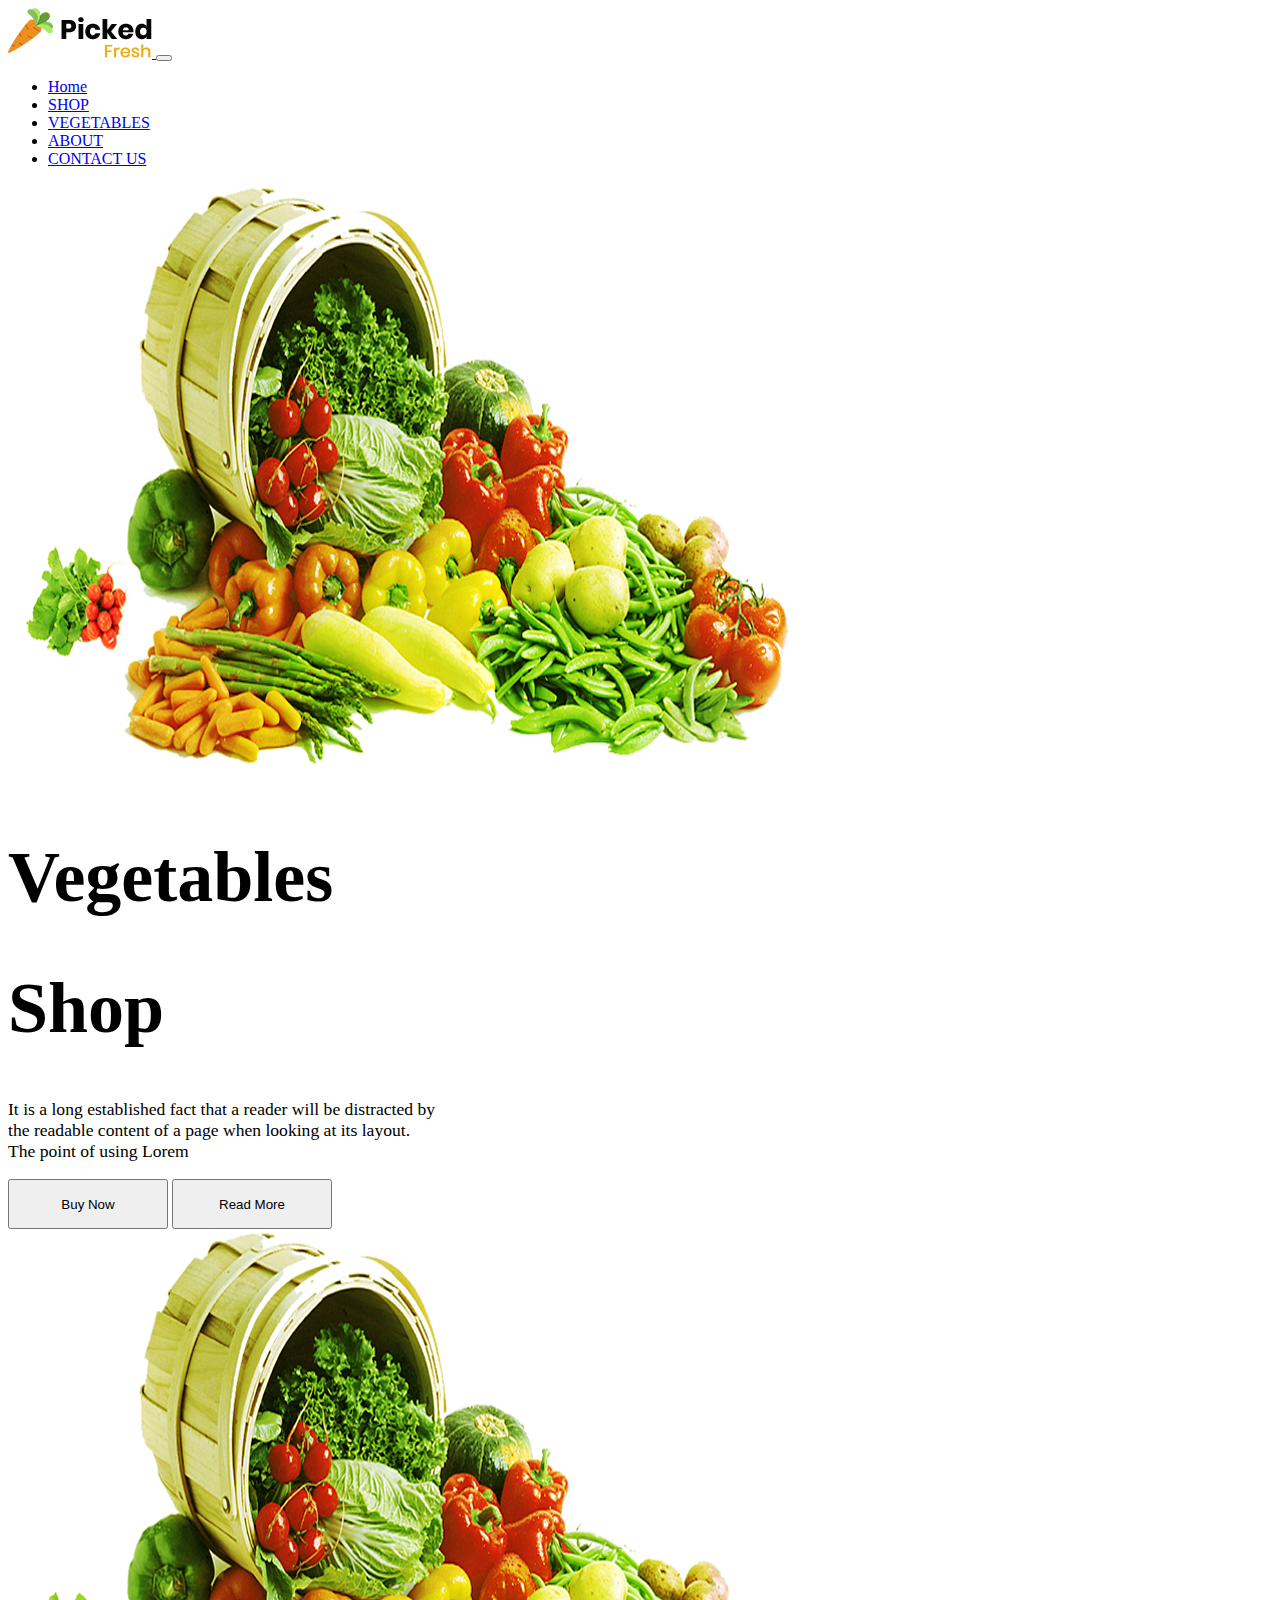
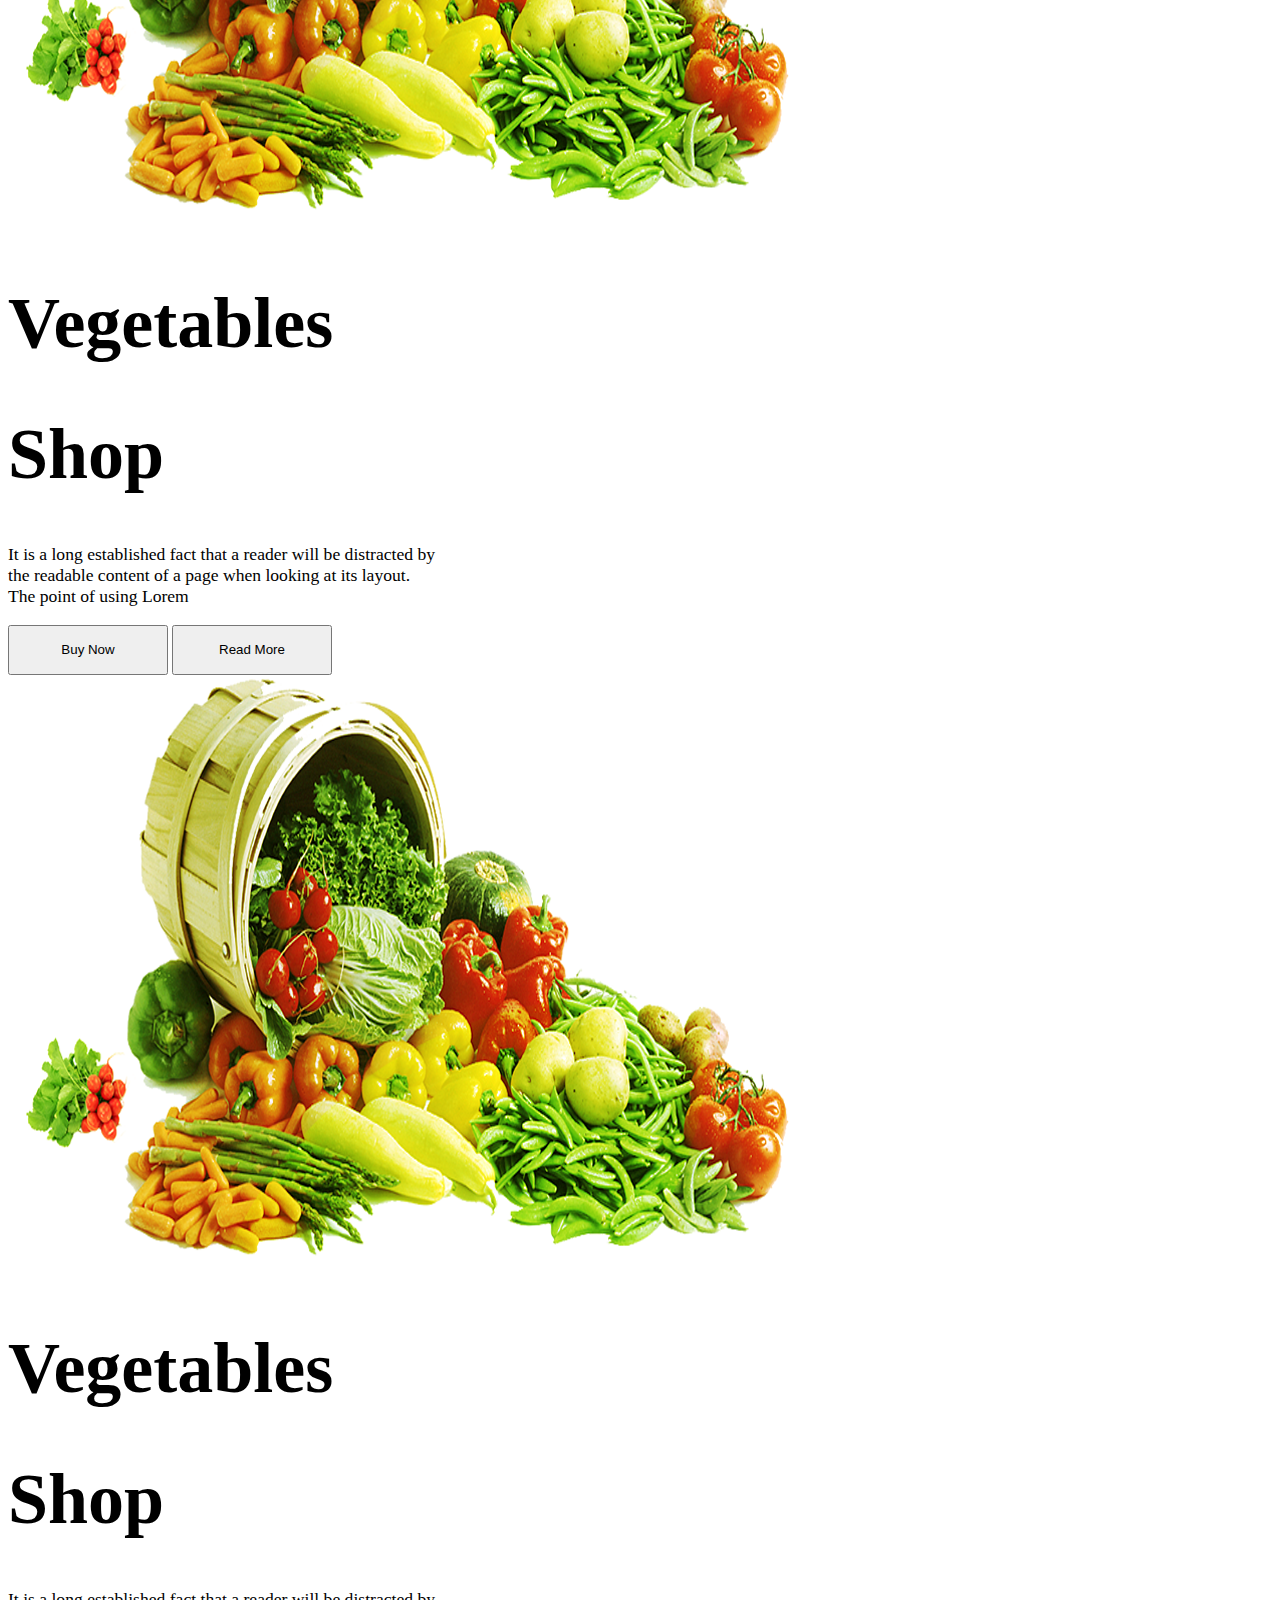
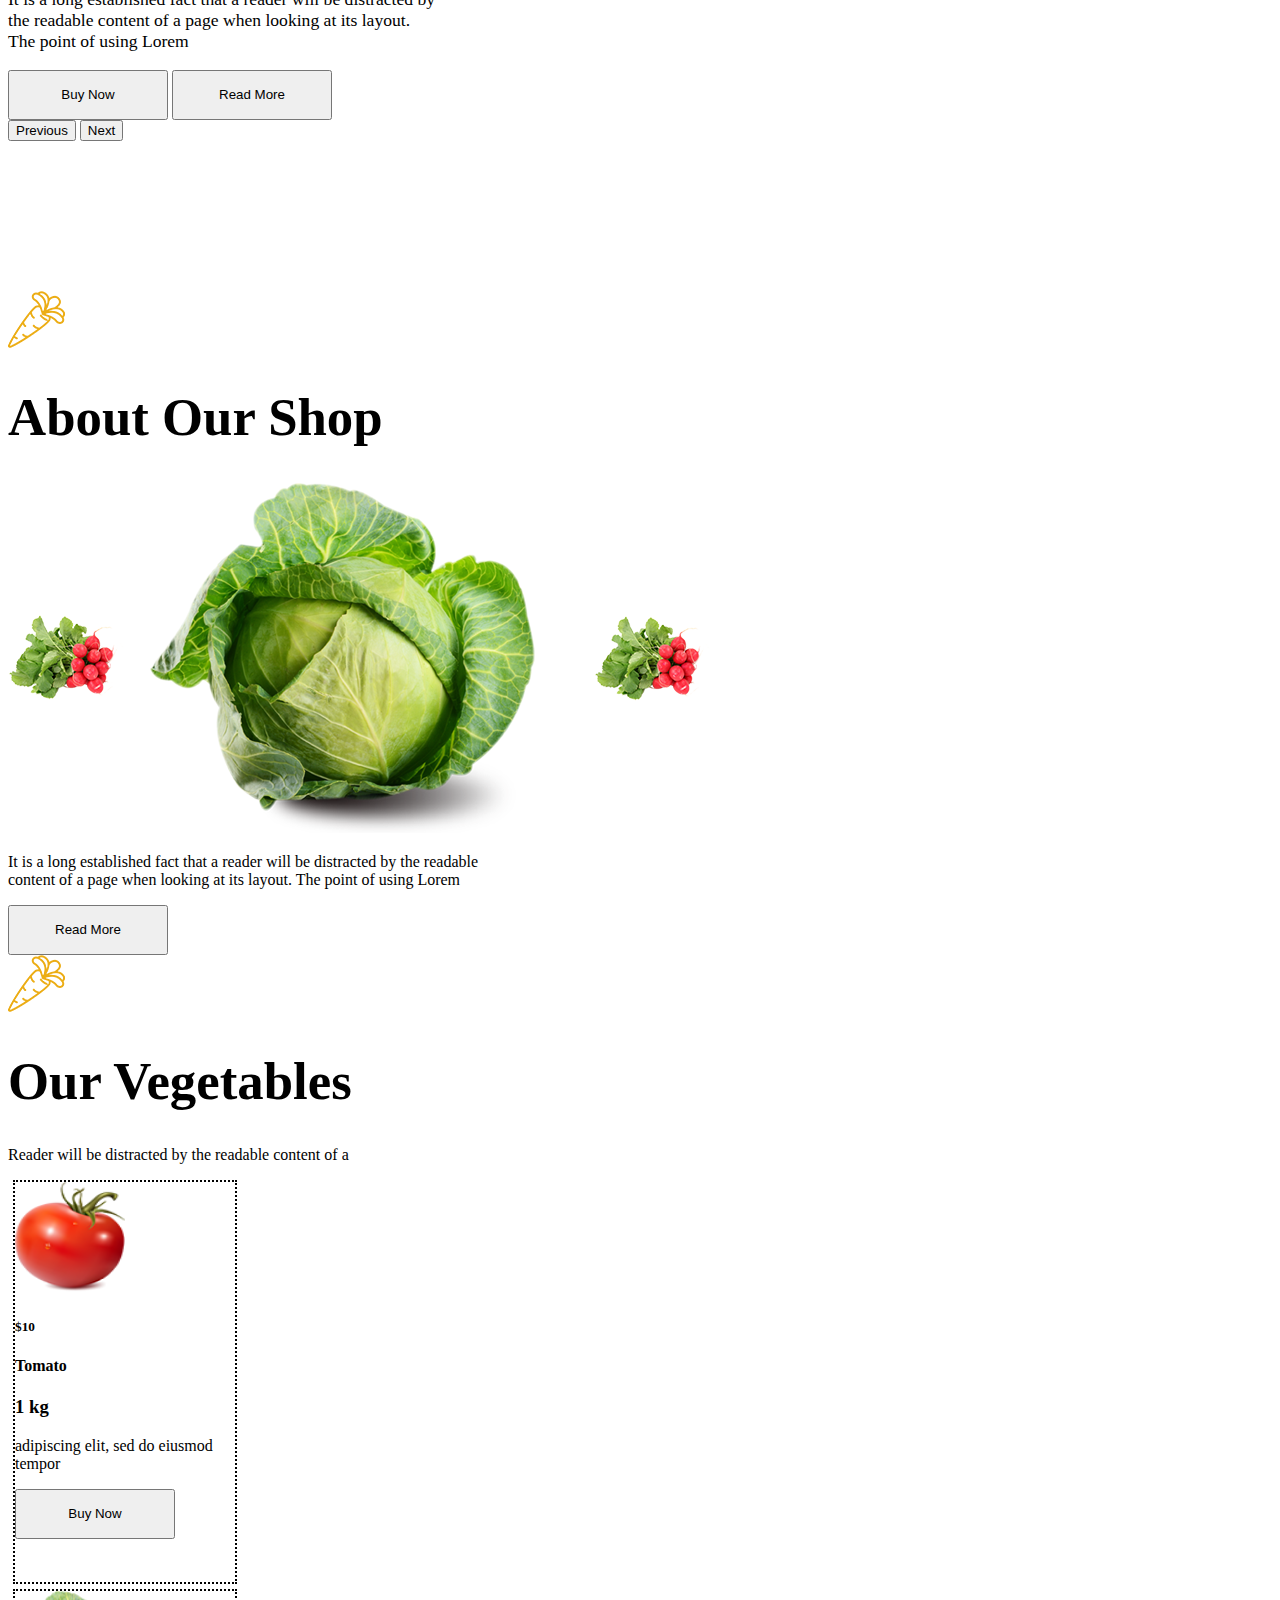
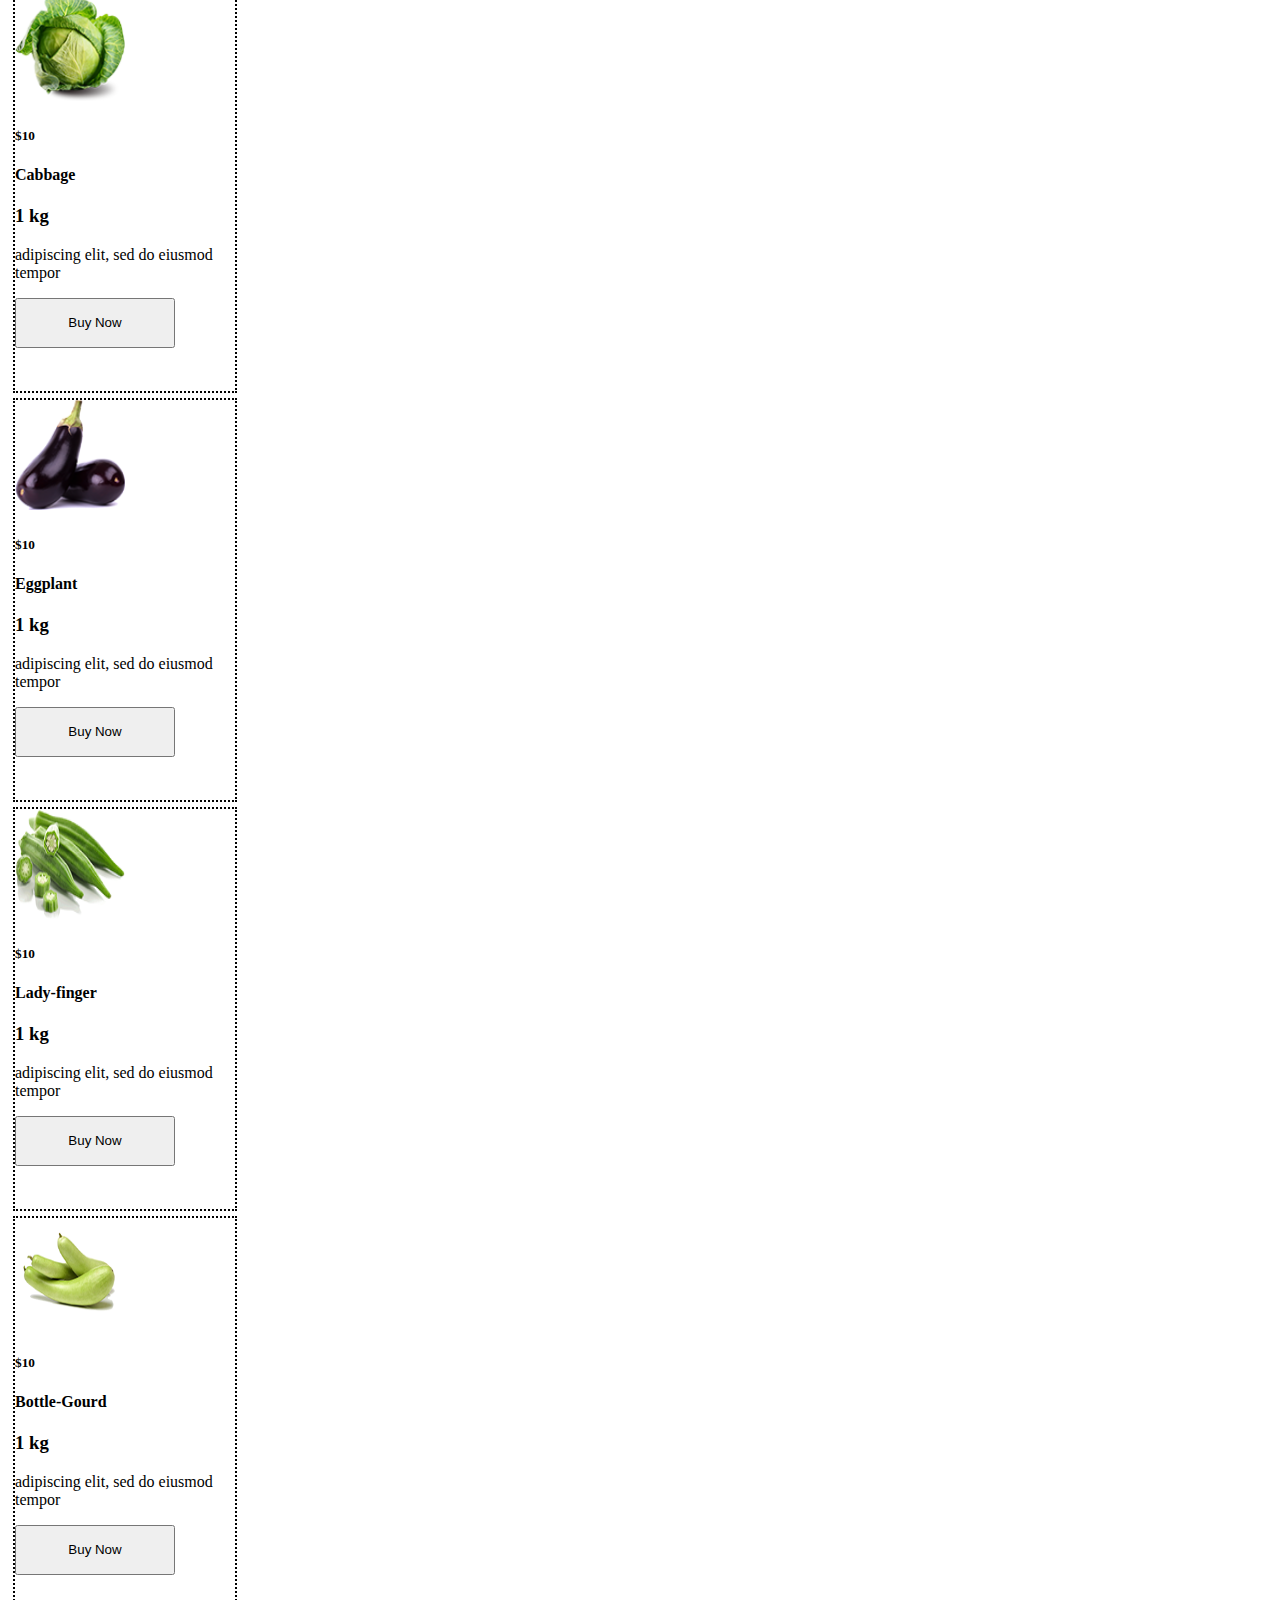
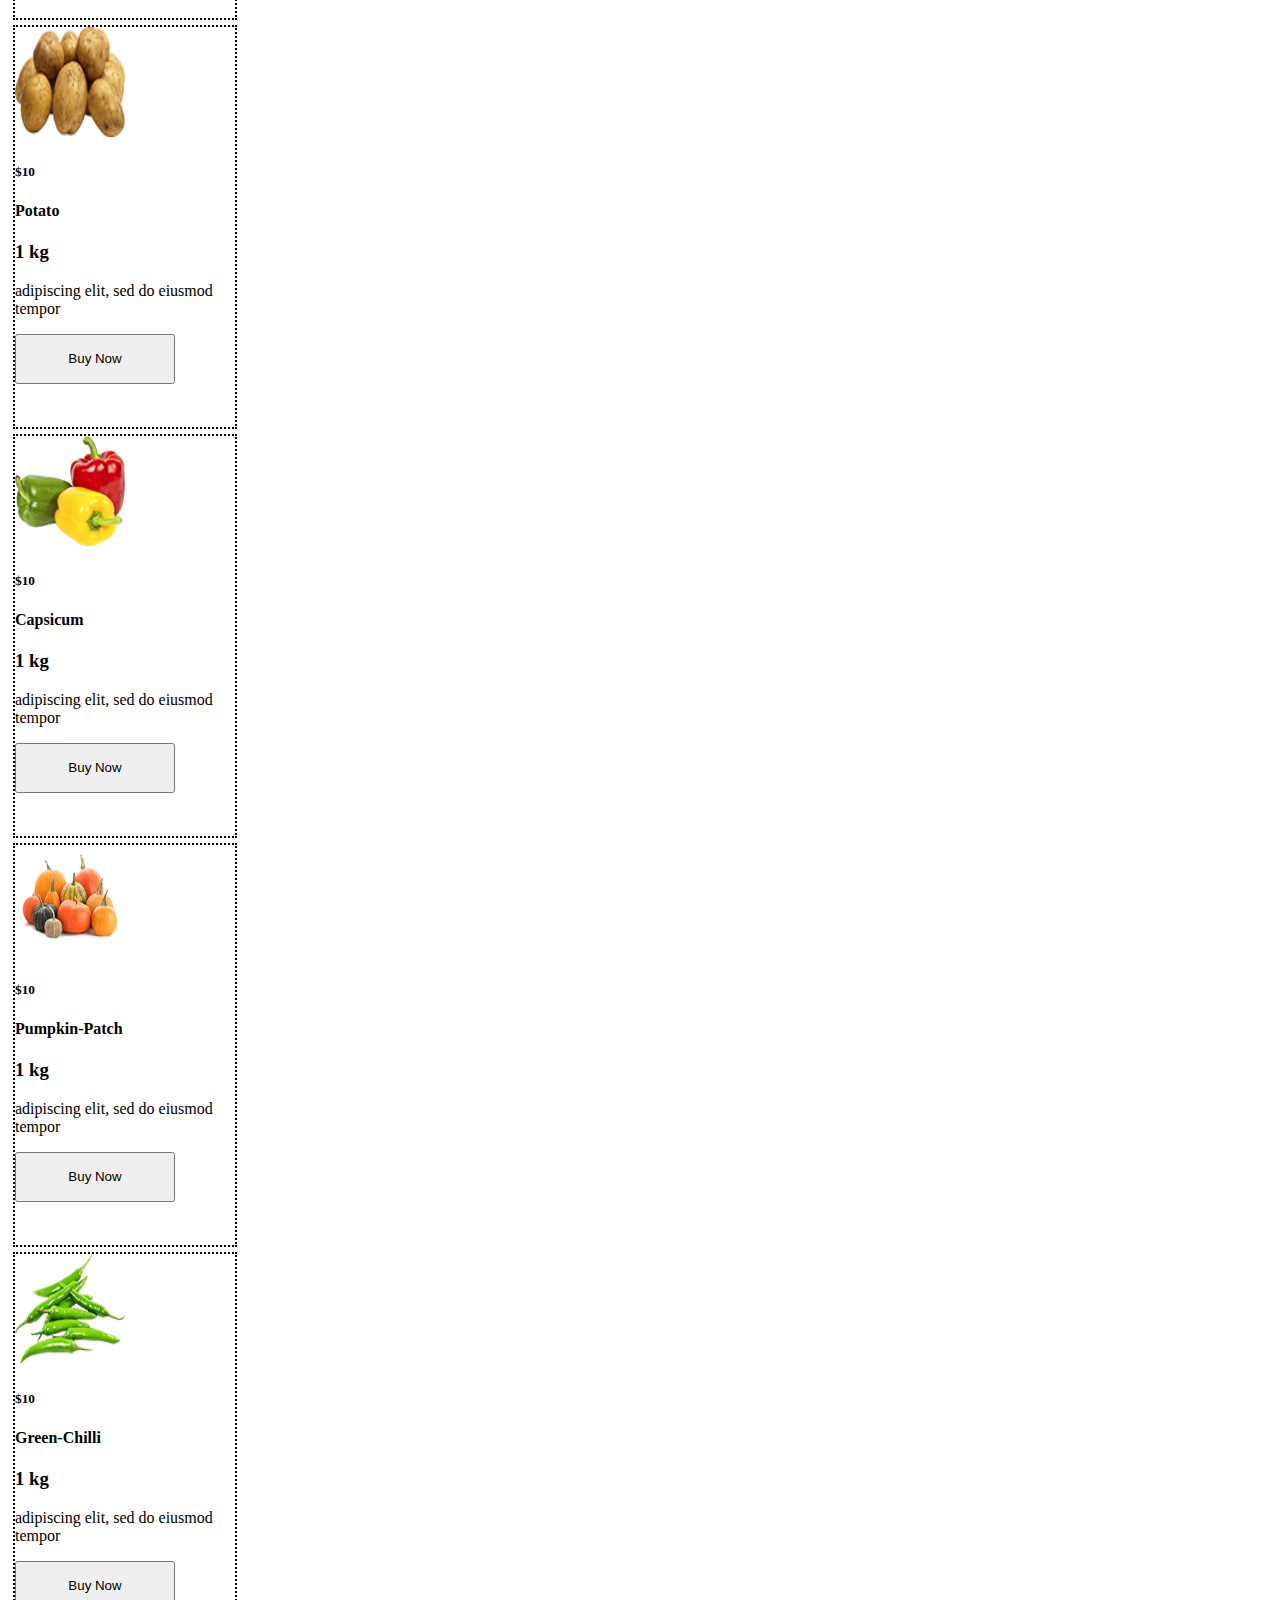
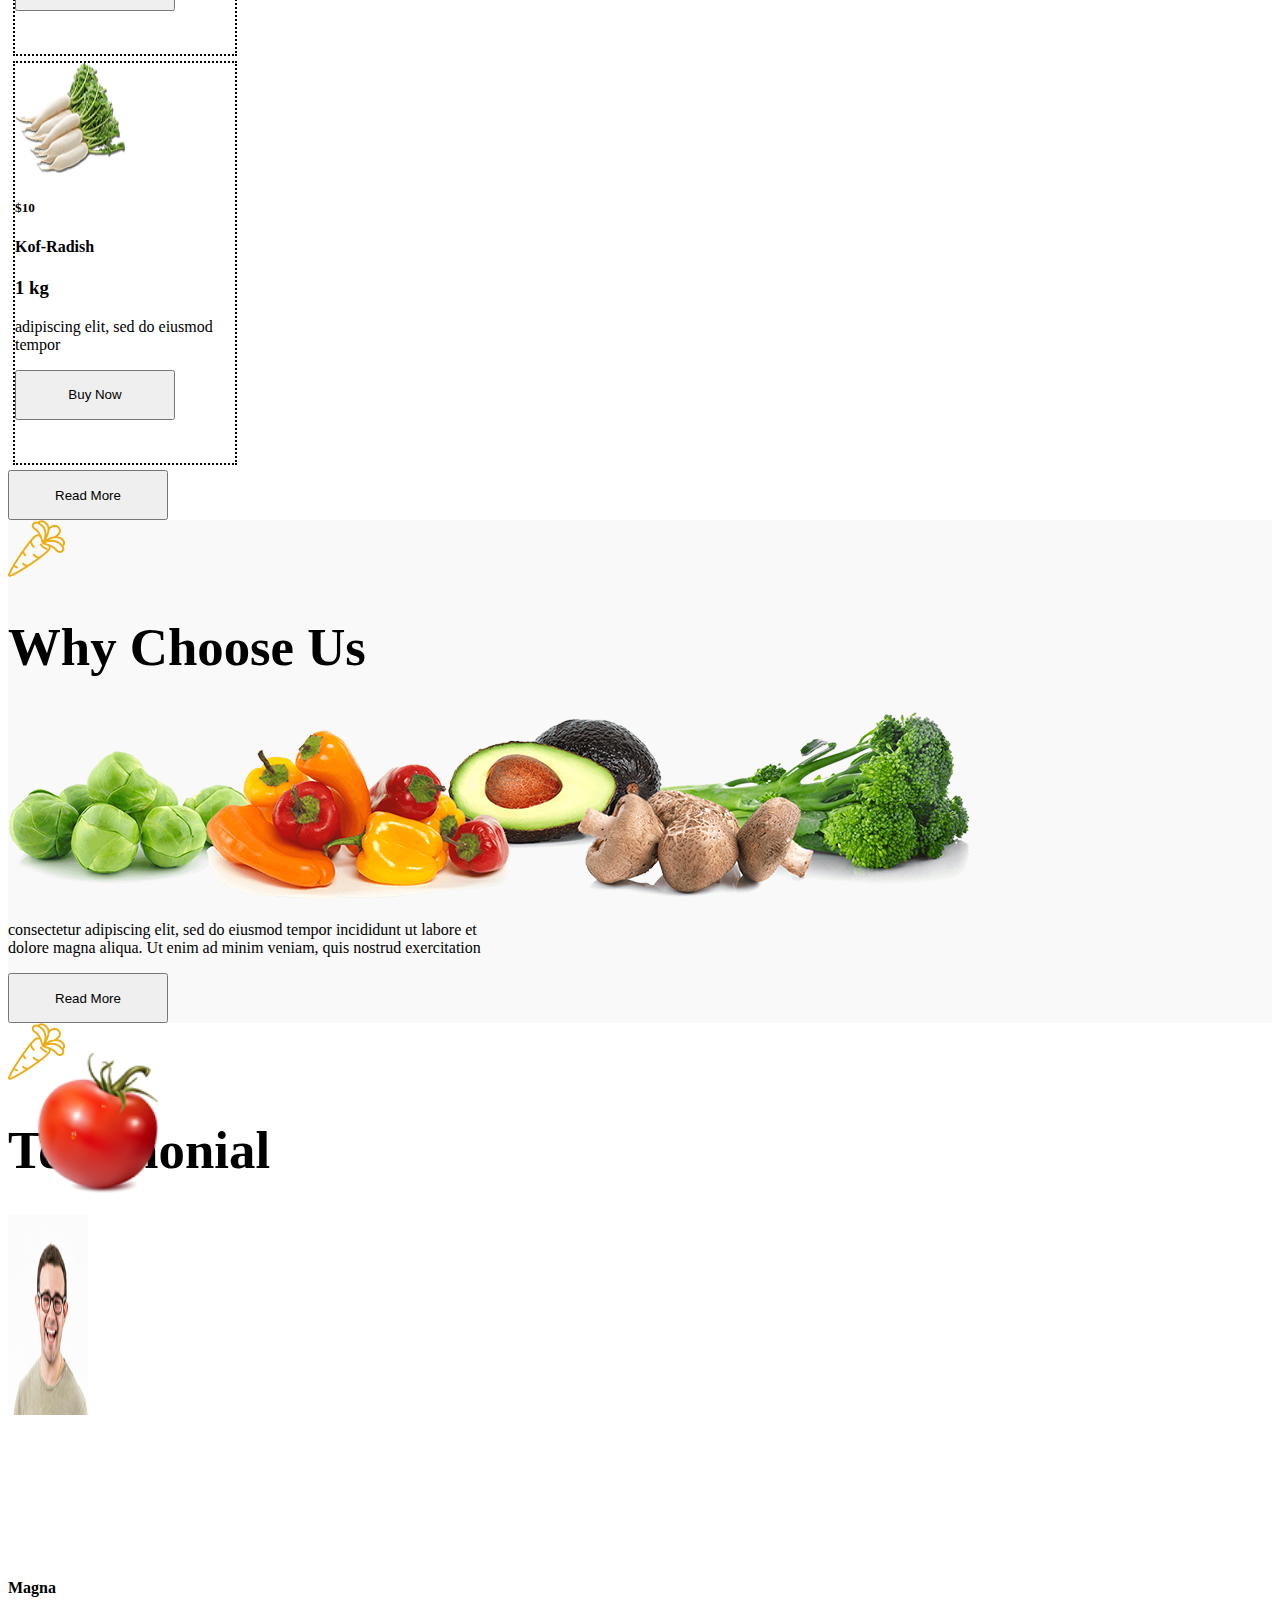
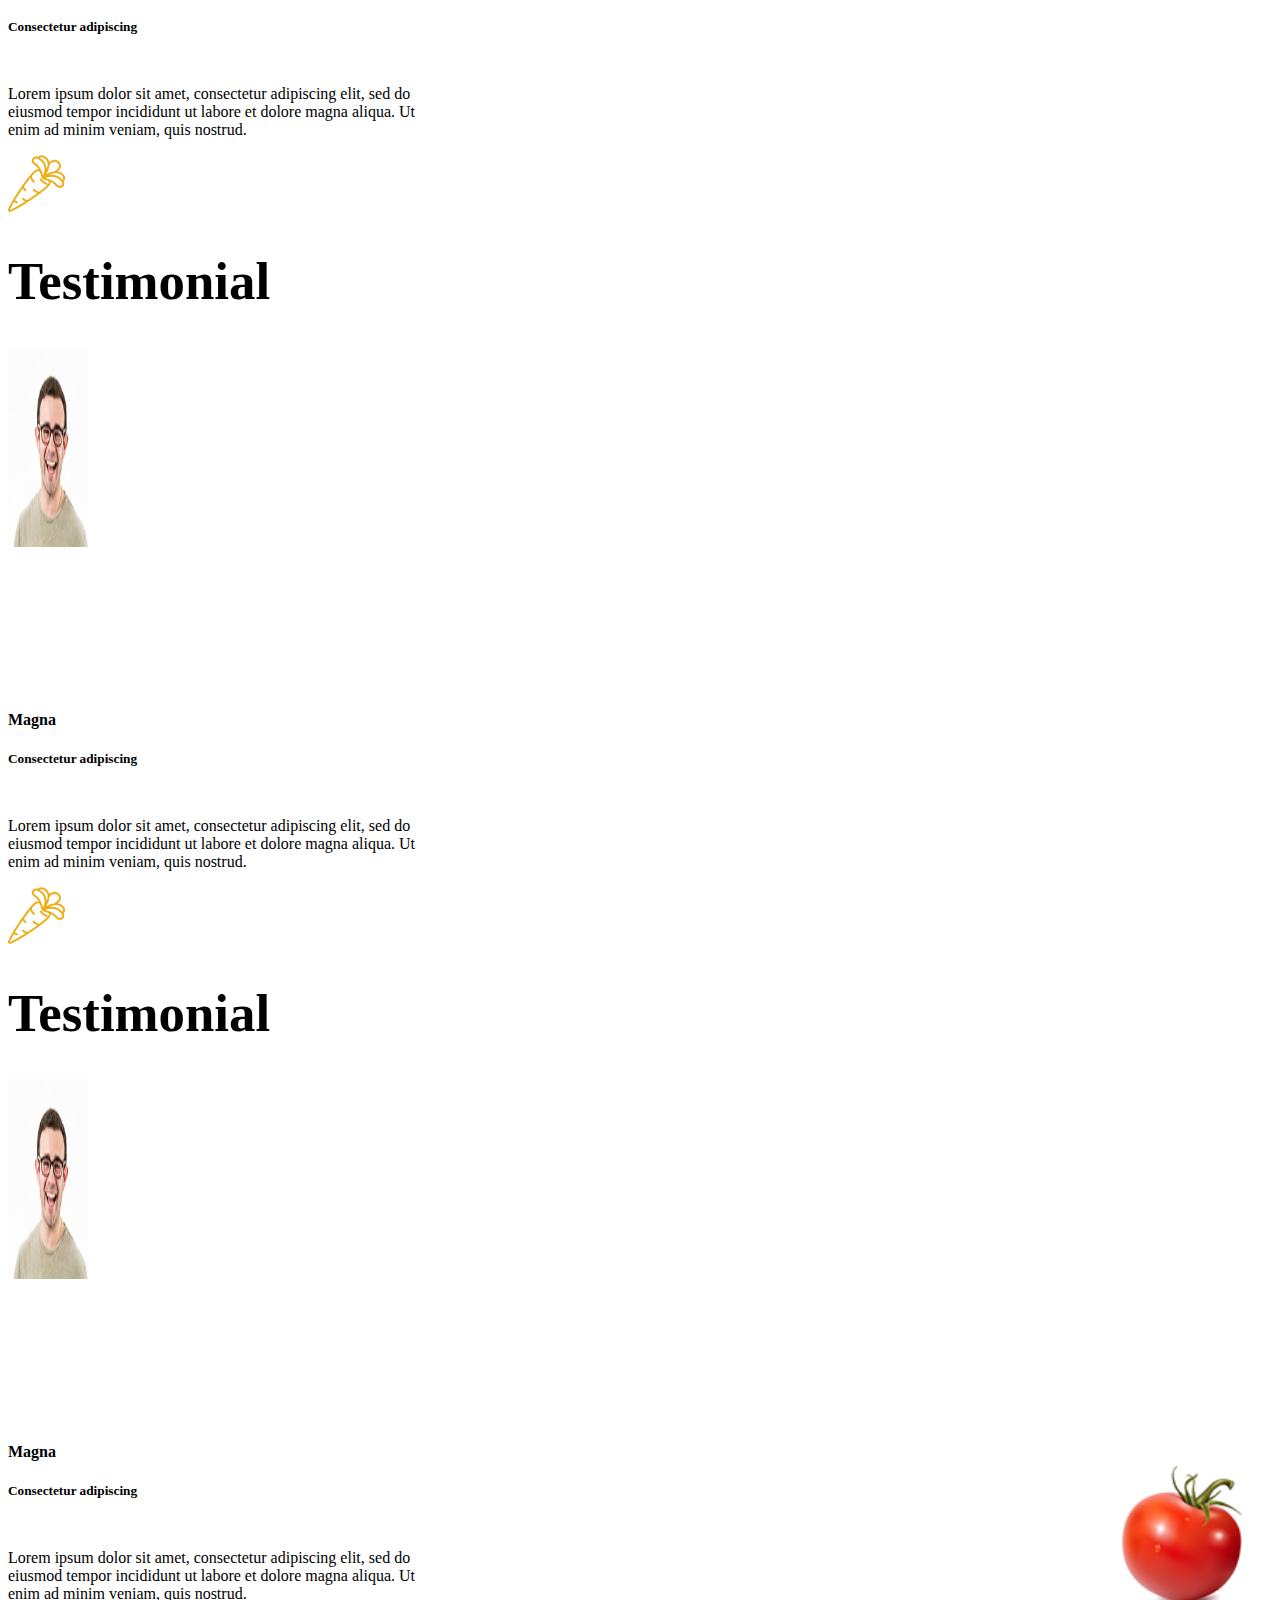
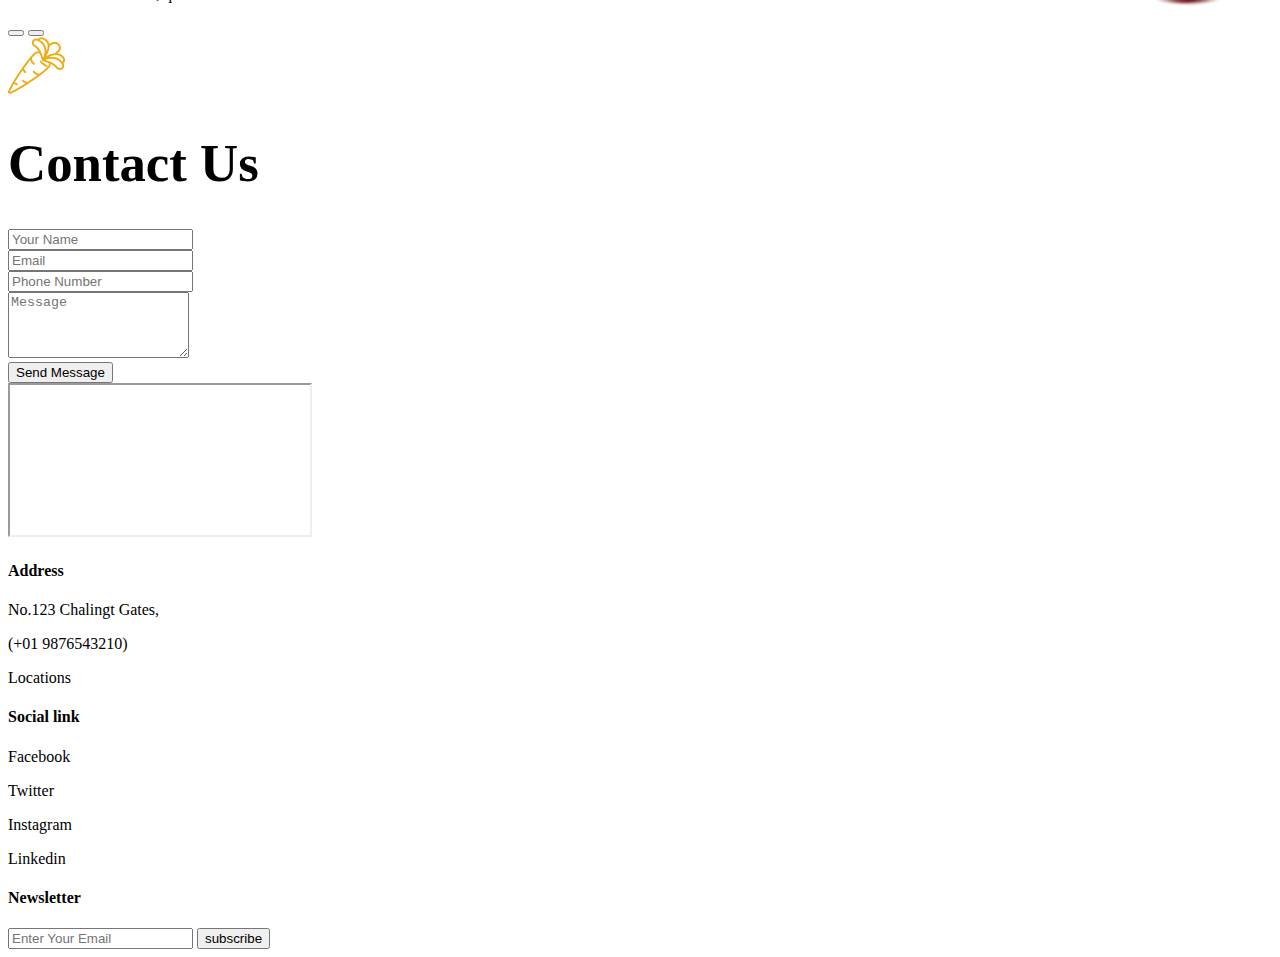
<file: index.html>
<!DOCTYPE html>
<html lang="en">

<head>
    <meta charset="UTF-8">
    <meta name="viewport" content="width=device-width, initial-scale=1.0">
    <title>Document</title>
    <link href="https://cdn.jsdelivr.net/npm/bootstrap@5.3.8/dist/css/bootstrap.min.css" rel="stylesheet"
        integrity="sha384-sRIl4kxILFvY47J16cr9ZwB07vP4J8+LH7qKQnuqkuIAvNWLzeN8tE5YBujZqJLB" crossorigin="anonymous" />
    <link rel="stylesheet" href="/style.css" />
</head>

<body>
     <nav class="navbar navbar-expand-lg bg-body-tertiary">
  <div class="container-fluid">
    <a class="navbar-brand" href="#">
        <img src="./assets/logo.png" alt="Bootstrap">
        </a>
    
    <button class="navbar-toggler ms-auto" type="button" data-bs-toggle="collapse" data-bs-target="#navbarSupportedContent" aria-controls="navbarSupportedContent" aria-expanded="false" aria-label="Toggle navigation">
      <span class="navbar-toggler-icon"></span>
    </button>

    <div class="collapse navbar-collapse" id="navbarSupportedContent">
      <ul class="navbar-nav me-auto mb-2 mb-lg-0 d-flex justify-content-end w-100">
        <li class="nav-item">
          <a class="nav-link active" aria-current="page" href="#">Home</a>
        </li>
        <li class="nav-item">
                        <a class="nav-link" href="#">SHOP</a>
                    </li>
                    <li class="nav-item">
                        <a class="nav-link" href="#">VEGETABLES</a>
                    </li>
                    <li class="nav-item">
                        <a class="nav-link" href="#">ABOUT</a>
                    </li>
                    <li class="nav-item">
                        <a class="nav-link" href="#">CONTACT US</a>
                    </li>
      </ul>
    </div>
  </div>
</nav>
    <div id="carouselExampleAutoplaying" class="carousel slide" data-bs-ride="carousel">
    <div class="carousel-inner">
      <div class="carousel-item active">
        <div class="container py-5">
          <div class="row align-items-center">
            <div class="col-md-6 text-center">
              <img src="./assets/pg1.png" class="img-fluid" alt="">
            </div>
            <div class="col-md-6">
              <h1 class="fw-bold heading">Vegetables</h1>
              <h1 class="fw-bold text-warning heading pt-2">Shop</h1>
              <p class="mb-4 p pt-5" style="max-width: 428px;">
                It is a long established fact that a reader will be distracted by the readable content
                of a page when looking at its layout. The point of using Lorem
              </p>
              <div class="d-flex gap-2  pt-4 ">
                <button class="btn btn-warning text-white rounded-0 width w-md-auto">Buy Now</button>
                <button class="btn btn-dark text-white btn-outline-warning border-0 rounded-0 width w-md-auto">Read
                  More</button>
              </div>
            </div>
          </div>
        </div>
      </div>
      <div class="carousel-item">
        <div class="container py-5">
          <div class="row align-items-center">
            <div class="col-md-6 text-center">
              <img src="./assets/pg1.png" class="img-fluid" alt="">
            </div>
            <div class="col-md-6">
              <h1 class="fw-bold heading">Vegetables</h1>
              <h1 class="fw-bold text-warning heading pt-2">Shop</h1>
              <p class="mb-4 p pt-5" style="max-width: 428px;">
                It is a long established fact that a reader will be distracted by the readable content
                of a page when looking at its layout. The point of using Lorem
              </p>
              <div class="d-flex gap-2  pt-4 ">
                <button class="btn btn-warning text-white rounded-0 width w-md-auto">Buy Now</button>
                <button class="btn btn-dark text-white btn-outline-warning border-0 rounded-0 width w-md-auto">Read
                  More</button>
              </div>
            </div>
          </div>
        </div>
      </div>
      <div class="carousel-item">
        <div class="container py-5">
          <div class="row align-items-center">
            <div class="col-md-6 text-center">
              <img src="./assets/pg1.png" class="d-block w-100 img-fluid" alt="">
            </div>
            <div class="col-md-6">
              <h1 class="fw-bold heading">Vegetables</h1>
              <h1 class="fw-bold text-warning heading pt-2">Shop</h1>
              <p class="mb-4 p pt-5" style="max-width: 428px;">
                It is a long established fact that a reader will be distracted by the readable content
                of a page when looking at its layout. The point of using Lorem
              </p>
              <div class="d-flex gap-2  pt-4 ">
                <button class="btn btn-warning text-white rounded-0 width w-md-auto">Buy Now</button>
                <button class="btn btn-dark text-white btn-outline-warning border-0 rounded-0 width w-md-auto">Read
                  More</button>
              </div>
            </div>
          </div>
        </div>
      </div>
      <button class="carousel-control-prev" type="button" data-bs-target="#carouselExampleAutoplaying"
        data-bs-slide="prev">
        <span class="carousel-control-prev-icon" aria-hidden="true"></span>
        <span class="visually-hidden">Previous</span>
      </button>
      <button class="carousel-control-next" type="button" data-bs-target="#carouselExampleAutoplaying"
        data-bs-slide="next">
        <span class="carousel-control-next-icon" aria-hidden="true"></span>
        <span class="visually-hidden">Next</span>
      </button>
    </div>
    <div class="container py-5">
      <div class="text-center">

        <div class="padding">
          <img src="./assets/pg2.png" alt="">
        </div>
        <h1 class=" fw-bold heading2">About Our Shop</h1>

        <div class="pt-5">
          <img src="./assets/pg3.png" alt=" " class="img-fluid">
        </div>
        <p class="mx-auto p-2" style="max-width: 500px;">
          It is a long established fact that a reader will be distracted by the readable content of a page when looking
          at
          its layout. The point of using Lorem</p>
        <div class="pt-4">
          <button type="button" class="btn btn-dark text-white btn-outline-warning border-0 rounded-0 width">Read
            More</button>
        </div>
      </div>
    </div>
  </div>
  <div class="text-center">
    <div class="pt-5">
      <img src="./assets/pg2.png" alt="">
    </div>

    <h1 class="fw-bold heading2 ">Our Vegetables</h1>
    <p>Reader will be distracted by the readable content of a</p>
    <div class="container py-5">
      <div class="row row-cols-2 row-cols-sm-3 row-cols-md-4 row-cols-lg-5 g-4">
        <div class="col">
          <div class="card h-100">
            <img src="./assets/tomato.png" class="card-img-top h img-fluid  mx-auto d-block pt-4" alt="">
            <div class="card-body">
              <h5 class="fw-bold">
                <span class="text-dark gp-0">$</span><span class="text-warning">10</span>
              </h5>
              <h4 class="card-title fw-bold">Tomato</h4>
              <h3 class="text-warning fw-bold">1 kg</h3>
              <p class="card-text">adipiscing elit, sed do eiusmod tempor</p>
              <button class="btn btn-dark text-white btn-outline-warning border-0 rounded-0 width w-md-auto">
                Buy Now</button>
            </div>
          </div>
        </div>
        <div class="col">
          <div class="card h-100">
            <img src="./assets/cabbage.png" class="card-img-top img-fluid product-img h mx-auto d-block pt-4" alt="">
            <div class="card-body">
              <h5 class="fw-bold">
                <span class="text-dark gp-0">$</span><span class="text-warning">10</span>
              </h5>
              <h4 class="card-title fw-bold">Cabbage</h4>
              <h3 class="text-warning fw-bold">1 kg</h3>
              <p class="card-text">adipiscing elit, sed do eiusmod tempor</p>
              <button class="btn btn-dark text-white btn-outline-warning border-0 rounded-0 width w-md-auto">
                Buy Now</button>
            </div>
          </div>
        </div>
        <div class="col">
          <div class="card h-100">
            <img src="./assets/eggplant.png" class="card-img-top img-fluid product-img h  mx-auto d-block pt-4"
              alt="...">
            <div class="card-body">
              <h5 class="fw-bold">
                <span class="text-dark gp-0">$</span><span class="text-warning">10</span>
              </h5>
              <h4 class="card-title fw-bold">Eggplant</h4>
              <h3 class="text-warning fw-bold">1 kg</h3>
              <p class="card-text">adipiscing elit, sed do eiusmod tempor</p>
              <button class="btn btn-dark text-white btn-outline-warning border-0 rounded-0 width w-md-auto">
                Buy Now</button>
            </div>
          </div>
        </div>
        <div class="col">
          <div class="card h-100">
            <img src="./assets/lady-finger.png" class="card-img-top img-fluid product-img h mx-auto d-block pt-4"
              alt="">
            <div class="card-body">
              <h5 class="fw-bold">
                <span class="text-dark gp-0">$</span><span class="text-warning">10</span>
              </h5>
              <h4 class="card-title fw-bold">Lady-finger</h4>
              <h3 class="text-warning fw-bold">1 kg</h3>
              <p class="card-text">adipiscing elit, sed do eiusmod tempor</p>
              <button class="btn btn-dark text-white btn-outline-warning border-0 rounded-0 width w-md-auto">
                Buy Now</button>
            </div>
          </div>
        </div>
        <div class="col ">
          <div class="card h-100">
            <img src="./assets/bootle-gourd.png" class="card-img-top img-fluid product-img h  mx-auto d-block pt-4"
              alt="...">
            <div class="card-body">
              <h5 class="fw-bold">
                <span class="text-dark gp-0">$</span><span class="text-warning">10</span>
              </h5>
              <h4 class="card-title fw-bold">Bottle-Gourd</h4>
              <h3 class="text-warning fw-bold">1 kg</h3>
              <p class="card-text">adipiscing elit, sed do eiusmod tempor</p>
              <button class="btn btn-dark text-white btn-outline-warning border-0 rounded-0 width w-md-auto">
                Buy Now</button>
            </div>
          </div>
        </div>
        <div class="col">
          <div class="card h-100">
            <img src="./assets/potato.png" class="card-img-top img-fluid product-img h mx-auto d-block pt-4" alt="">
            <div class="card-body">
              <h5 class="fw-bold">
                <span class="text-dark gp-0">$</span><span class="text-warning">10</span>
              </h5>
              <h4 class="card-title fw-bold">Potato</h4>
              <h3 class="text-warning fw-bold">1 kg</h3>
              <p class="card-text">adipiscing elit, sed do eiusmod tempor</p>
              <button class="btn btn-dark text-white btn-outline-warning border-0 rounded-0 width w-md-auto">
                Buy Now</button>
            </div>
          </div>
        </div>
        <div class="col">
          <div class="card h-100">
            <img src="./assets/capsicum.png" class="card-img-top img-fluid product-img h mx-auto d-block pt-4" alt="">
            <div class="card-body">
              <h5 class="fw-bold">
                <span class="text-dark gp-0">$</span><span class="text-warning">10</span>
              </h5>
              <h4 class="card-title fw-bold">Capsicum</h4>
              <h3 class="text-warning fw-bold">1 kg</h3>
              <p class="card-text">adipiscing elit, sed do eiusmod tempor</p>
              <button class="btn btn-dark text-white btn-outline-warning border-0 rounded-0 width w-md-auto">
                Buy Now</button>
            </div>
          </div>
        </div>
        <div class="col">
          <div class="card h-100">
            <img src="./assets/pumpkin-patch.png" class="card-img-top img-fluid product-img h  mx-auto d-block pt-3"
              alt="...">
            <div class="card-body">
              <h5 class="fw-bold">
                <span class="text-dark gp-0">$</span><span class="text-warning">10</span>
              </h5>
              <h4 class="card-title fw-bold">Pumpkin-Patch</h4>
              <h3 class="text-warning fw-bold">1 kg</h3>
              <p class="card-text">adipiscing elit, sed do eiusmod tempor</p>
              <button class="btn btn-dark text-white btn-outline-warning border-0 rounded-0 width w-md-auto">
                Buy Now</button>
            </div>
          </div>
        </div>
        <div class="col">
          <div class="card h-100">
            <img src="./assets/green chilli.png" class="card-img-top img-fluid h product-img mx-auto d-block pt-4"
              alt="">
            <div class="card-body">
              <h5 class="fw-bold">
                <span class="text-dark gp-0">$</span><span class="text-warning">10</span>
              </h5>
              <h4 class="card-title fw-bold">Green-Chilli</h4>
              <h3 class="text-warning fw-bold">1 kg</h3>
              <p class="card-text">adipiscing elit, sed do eiusmod tempor</p>
              <button class="btn btn-dark text-white btn-outline-warning border-0 rounded-0 width w-md-auto">
                Buy Now</button>
            </div>
          </div>
        </div>
        <div class="col">
          <div class="card h-100">
            <img src="./assets/kof-radish.png" class="card-img-top img-fluid h product-img mx-auto d-block pt-4"
              alt="...">
            <div class="card-body">
              <h5 class="fw-bold">
                <span class="text-dark gp-0">$</span><span class="text-warning">10</span>
              </h5>
              <h4 class="card-title fw-bold">Kof-Radish</h4>
              <h3 class="text-warning fw-bold">1 kg</h3>
              <p class="card-text">adipiscing elit, sed do eiusmod tempor</p>
              <button class="btn btn-dark text-white btn-outline-warning border-0 rounded-0 width w-md-auto ">
                Buy Now</button>
            </div>
          </div>
        </div>
      </div>
      <button class="btn btn-dark text-white btn-outline-warning border-0 rounded-0 width w-md-auto mt-5 pb-5 ">
        Read More</button>
    </div>
    <div class=" py-5 color">
      <div class="text-center ">

        <div class="pt-5">
          <img src="./assets/pg2.png" alt="">
        </div>

        <h1 class="fw-bold heading2">Why Choose Us</h1>

        <div class="pt-5">
          <img src="./assets/pg-4.png" alt="" class="img-fluid">
        </div>

        <div>
          <p class="mx-auto p-2" style="max-width: 500px;">consectetur adipiscing elit, sed do eiusmod tempor
            incididunt ut labore et dolore magna aliqua. Ut enim ad minim veniam, quis nostrud exercitation</p>
        </div>

        <div class="pt-4">
          <button type="button" class="btn btn-dark text-white btn-outline-warning border-0 rounded-0 width">Read
            More</button>
        </div>

      </div>
    </div>
    <div class="testimonial-section py-5">
  <img src="./assets/tomato.png" class="top-left-tomato" alt="">

  <div id="carouselTestimonial" class="carousel slide" data-bs-ride="carousel">
    <div class="carousel-inner">

      <div class="carousel-item active">
        <div class="container py-5 text-center">
          <img src="./assets/pg2.png" class="img-fluid mb-5" alt="">
          <h1 class="heading2 text-center mb-5">Testimonial</h1>

          <div class="row justify-content-center">
            <div class="col-lg-5">
              <div class="row align-items-start">
                <div class="col-md-3 text-center">
                  <img src="./assets/pg-5.png" class="profile-img img-fluid mx-auto d-block mb-3 mt-5" alt="Profile">
                </div>
                <div class="col-md-9">
                  <h4 class="fw-bold mb-3 margin-top">Magna</h4>
                  <h5 class="text-warning mb-4">Consectetur adipiscing</h5>
                  <p class="margin-top1" style="max-width: 428px;">
                    Lorem ipsum dolor sit amet, consectetur adipiscing elit, sed do eiusmod tempor incididunt ut labore
                    et dolore magna aliqua. Ut enim ad minim veniam, quis nostrud.
                  </p>
                </div>
              </div>
            </div>
          </div>

        </div>
      </div>

      <div class="carousel-item">
        <div class="container py-5 text-center">
          <img src="./assets/pg2.png" class="img-fluid mb-5" alt="">
          <h1 class="heading2 text-center mb-5">Testimonial</h1>

          <div class="row justify-content-center">
            <div class="col-lg-5">
              <div class="row align-items-start">
                <div class="col-md-3 text-center">
                  <img src="./assets/pg-5.png" class="profile-img img-fluid mx-auto d-block mb-3 mt-5" alt="Profile">
                </div>
                <div class="col-md-9">
                  <h4 class="fw-bold mb-3 margin-top">Magna</h4>
                  <h5 class="text-warning mb-4">Consectetur adipiscing</h5>
                  <p class="margin-top1" style="max-width: 428px;">
                    Lorem ipsum dolor sit amet, consectetur adipiscing elit, sed do eiusmod tempor incididunt ut labore
                    et dolore magna aliqua. Ut enim ad minim veniam, quis nostrud.
                  </p>
                </div>
              </div>
            </div>
          </div>

        </div>
      </div>

      <div class="carousel-item">
        <div class="container py-5 text-center">
          <img src="./assets/pg2.png" class="img-fluid mb-5" alt="">
          <h1 class="heading2 text-center mb-5">Testimonial</h1>

          <div class="row justify-content-center">
            <div class="col-lg-5">
              <div class="row align-items-start">
                <div class="col-md-3 text-center">
                  <img src="./assets/pg-5.png" class="profile-img img-fluid mx-auto d-block mb-3 mt-5" alt="Profile">
                </div>
                <div class="col-md-9">
                  <h4 class="fw-bold mb-3 margin-top">Magna</h4>
                  <h5 class="text-warning mb-4">Consectetur adipiscing</h5>
                  <p class="margin-top1" style="max-width: 428px;">
                    Lorem ipsum dolor sit amet, consectetur adipiscing elit, sed do eiusmod tempor incididunt ut labore
                    et dolore magna aliqua. Ut enim ad minim veniam, quis nostrud.
                  </p>
                </div>
              </div>
            </div>
          </div>

        </div>
      </div>

    </div>

    <button class="carousel-control-prev" type="button" data-bs-target="#carouselTestimonial" data-bs-slide="prev">
      <span class="carousel-control-prev-icon"></span>
    </button>
    <button class="carousel-control-next" type="button" data-bs-target="#carouselTestimonial" data-bs-slide="next">
      <span class="carousel-control-next-icon"></span>
    </button>
  </div>

 
  <img src="./assets/tomato.png" class="bottom-right-tomato" alt="">


</div>
<div class="pt-5">
      <img src="./assets/pg2.png" alt="">
    </div>
  <h1 class="fw-bold heading2 ">Contact Us</h1>
  <section class="py-5">
  <div class="container">
    <div class="row g-4 align-items-center">

      <!-- Contact Form -->
      <div class="col-lg-6">
        <form class="p-4 bg-light rounded shadow-sm">
          <div class="mb-3">
            <input type="text" class="form-control" placeholder="Your Name" required>
          </div>
          <div class="mb-3">
            <input type="email" class="form-control" placeholder="Email" required>
          </div>
          <div class="mb-3">
            <input type="tel" class="form-control" placeholder="Phone Number" required>
          </div>
          <div class="mb-3">
            <textarea class="form-control" rows="4" placeholder="Message"></textarea>
          </div>
          <button type="submit" class="btn btn-warning text-white px-4 rounded-pill">
            Send Message
          </button>
        </form>
      </div>

      <!-- Map -->
      <div class="col-lg-6">
        <div class="ratio ratio-16x9 rounded shadow overflow-hidden">
          <iframe
            src="https://www.google.com/maps?q=Hyderabad,India&output=embed"
            loading="lazy"
            referrerpolicy="no-referrer-when-downgrade">
          </iframe>
        </div>
      </div>

    </div>
  </div>
</section>

<footer class="bg-dark text-white py-5">
  <div class="container">
    <div class="row g-4">

      <!-- Address -->
      <div class="col-md-4">
        <h4 class="mb-3">Address</h4>
        <p class="mb-2"><i class="fa-solid fa-location-dot me-2"></i> No.123 Chalingt Gates,</p>
        <p class="mb-2"><i class="fa-solid fa-phone me-2"></i> (+01 9876543210)</p>
        <p class="mb-0"><i class="fa-solid fa-envelope me-2"></i> Locations</p>
      </div>

      <!-- Social Links -->
      <div class="col-md-4">
        <h4 class="mb-3">Social link</h4>
        <p class="mb-2"><i class="fa-brands fa-facebook-f me-2"></i> Facebook</p>
        <p class="mb-2"><i class="fa-brands fa-twitter me-2"></i> Twitter</p>
        <p class="mb-2"><i class="fa-brands fa-instagram me-2"></i> Instagram</p>
        <p class="mb-0"><i class="fa-brands fa-linkedin-in me-2"></i> Linkedin</p>
      </div>

      <!-- Newsletter -->
      <div class="col-md-4">
        <h4 class="mb-3">Newsletter</h4>
        <input type="email" class="form-control mb-3" placeholder="Enter Your Email">
        <button class="btn btn-warning text-white rounded-pill px-4">subscribe</button>
      </div>

    </div>
  </div>
</footer>

<!-- <footer class="bg-dark text-light pt-5 pb-3">
  <div class="container">
    <div class="row g-4">

  
      <div class="col-md-3">
        <h5 class="fw-bold mb-3">Contact Us</h5>
        <p class="mb-1">123 Main Street</p>
        <p class="mb-1">Hyderabad, India</p>
        <p class="mb-1">Email: info@example.com</p>
        <p class="mb-1">Phone: +91 98765 43210</p>
      </div>

      <div class="col-md-3">
        <h5 class="fw-bold mb-3">Follow Us</h5>
        <a href="#" class="text-light me-3"><i class="fab fa-facebook-f"></i></a>
        <a href="#" class="text-light me-3"><i class="fab fa-instagram"></i></a>
        <a href="#" class="text-light me-3"><i class="fab fa-twitter"></i></a>
        <a href="#" class="text-light"><i class="fab fa-linkedin-in"></i></a>
      </div>

     
      <div class="col-md-3">
        <h5 class="fw-bold mb-3">Location</h5>
        <p>Find us on Google Maps</p>
        <a href="https://maps.google.com" target="_blank" class="btn btn-outline-light btn-sm">
          View Map
        </a>
      </div>

      <div class="col-md-3">
        <h5 class="fw-bold mb-3">Newsletter</h5>
        <p>Subscribe to get latest updates</p>
        <div class="input-group">
          <input type="email" class="form-control" placeholder="Enter your email">
          <button class="btn btn-warning">Subscribe</button>
        </div>
      </div>

    </div>

    <hr class="border-secondary mt-4">

    <div class="text-center">
      <p class="mb-0">© 2026 Your Company Name. All Rights Reserved.</p>
    </div>
  </div>
</footer>  -->


        <script src="https://cdn.jsdelivr.net/npm/bootstrap@5.3.8/dist/js/bootstrap.bundle.min.js"
            integrity="sha384-FKyoEForCGlyvwx9Hj09JcYn3nv7wiPVlz7YYwJrWVcXK/BmnVDxM+D2scQbITxI"
            crossorigin="anonymous"></script>
</body>

</html>
</file>
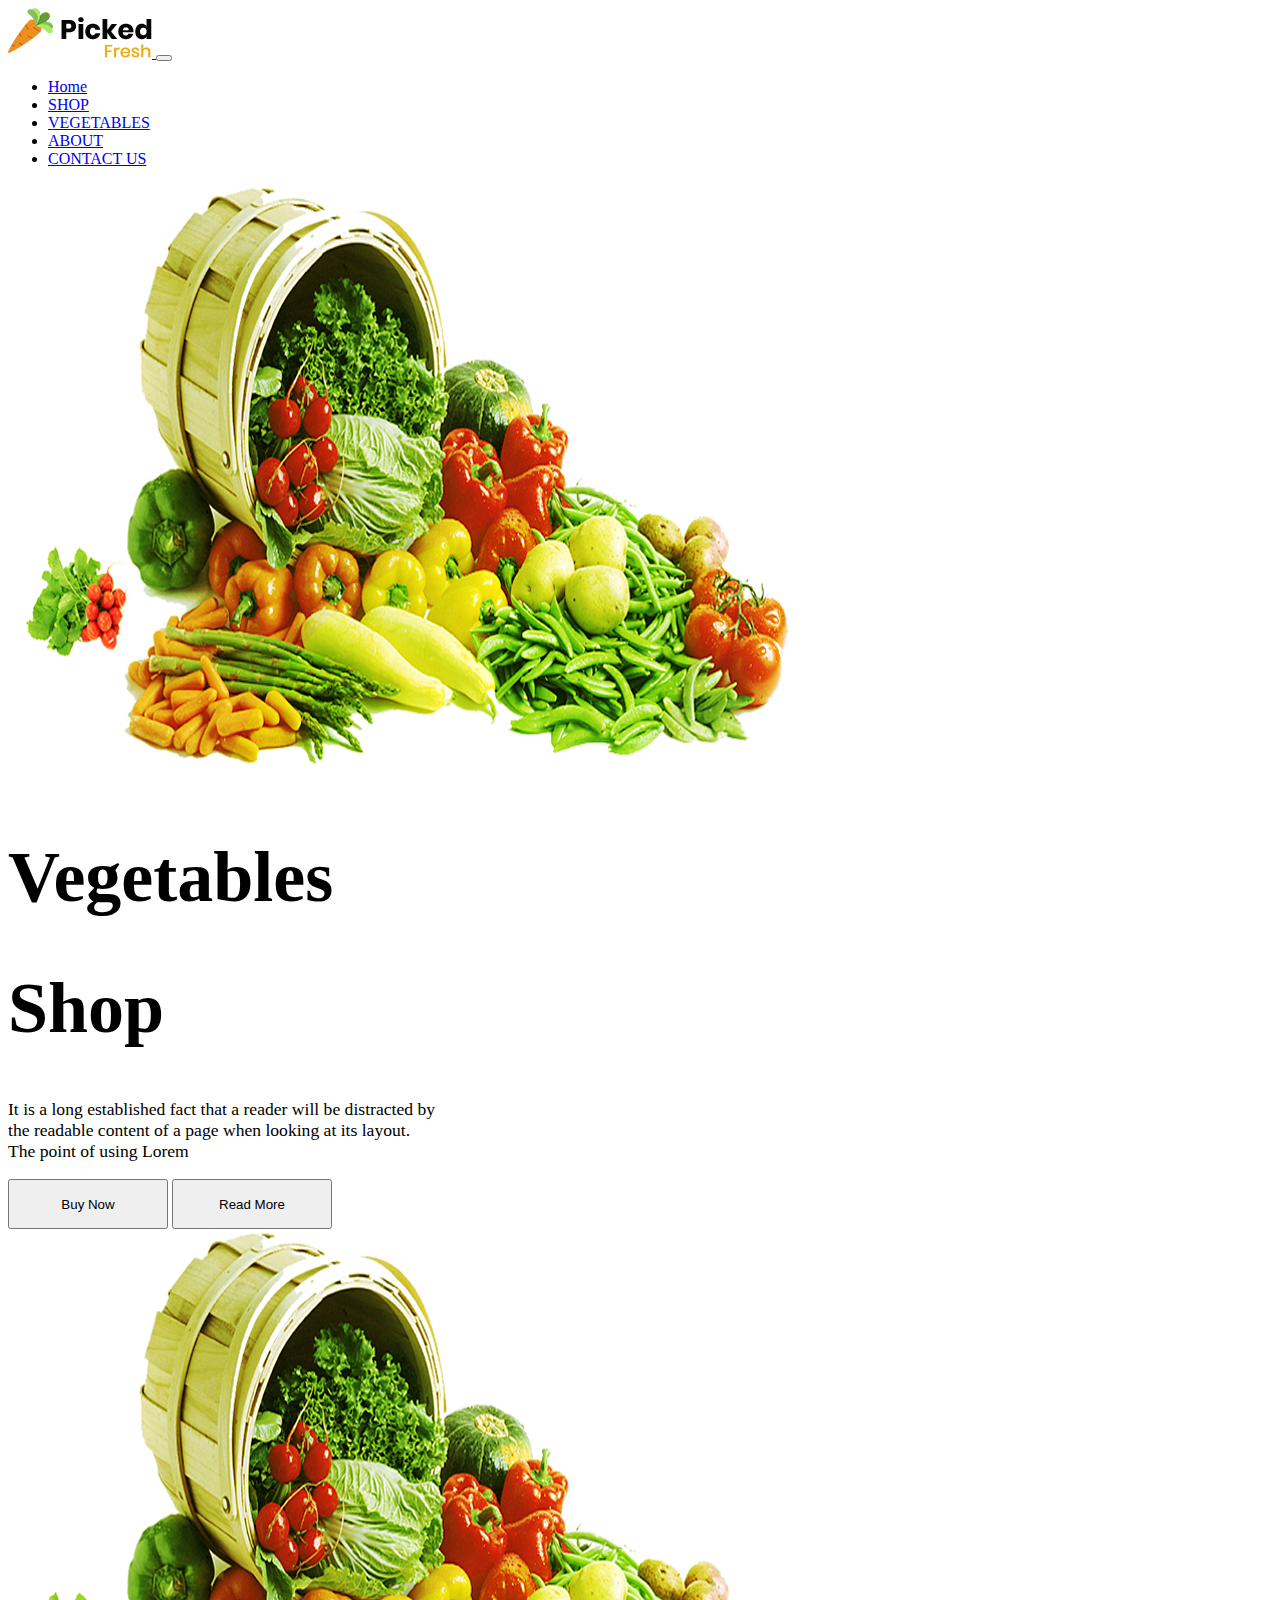
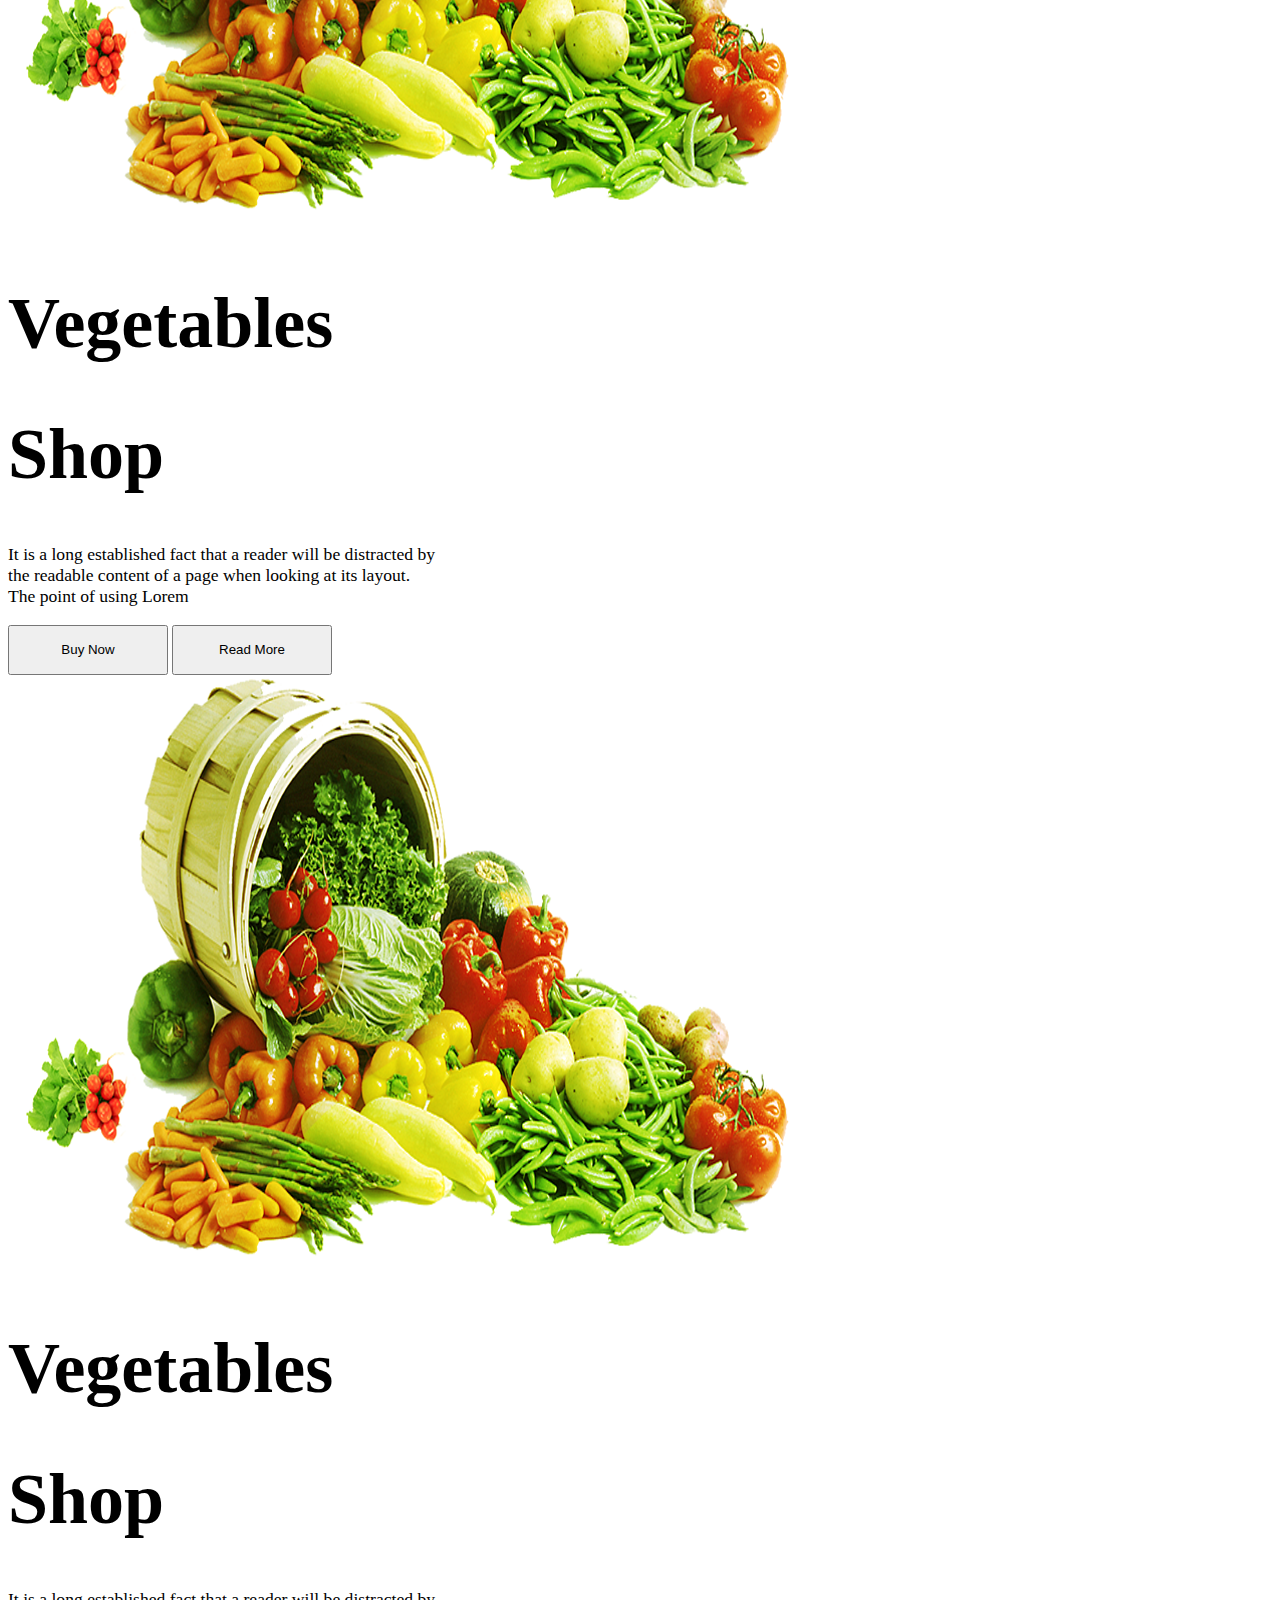
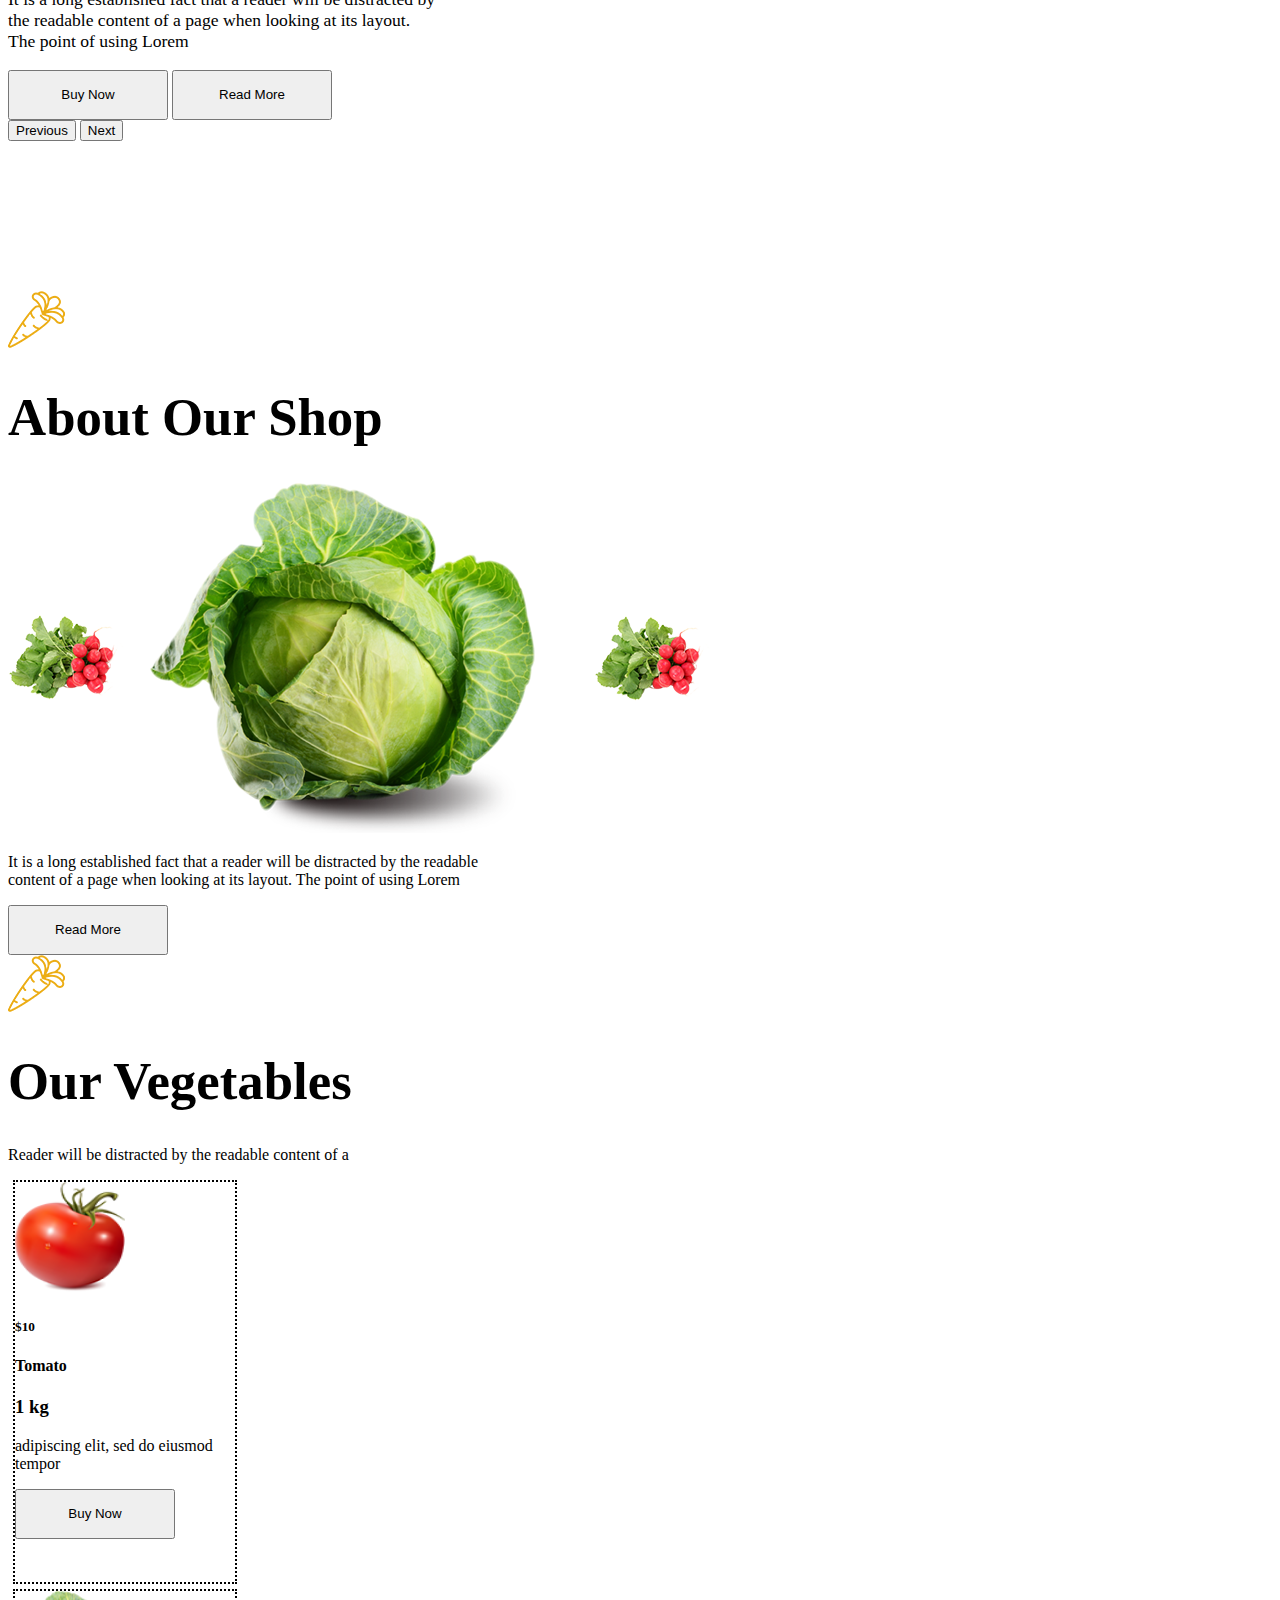
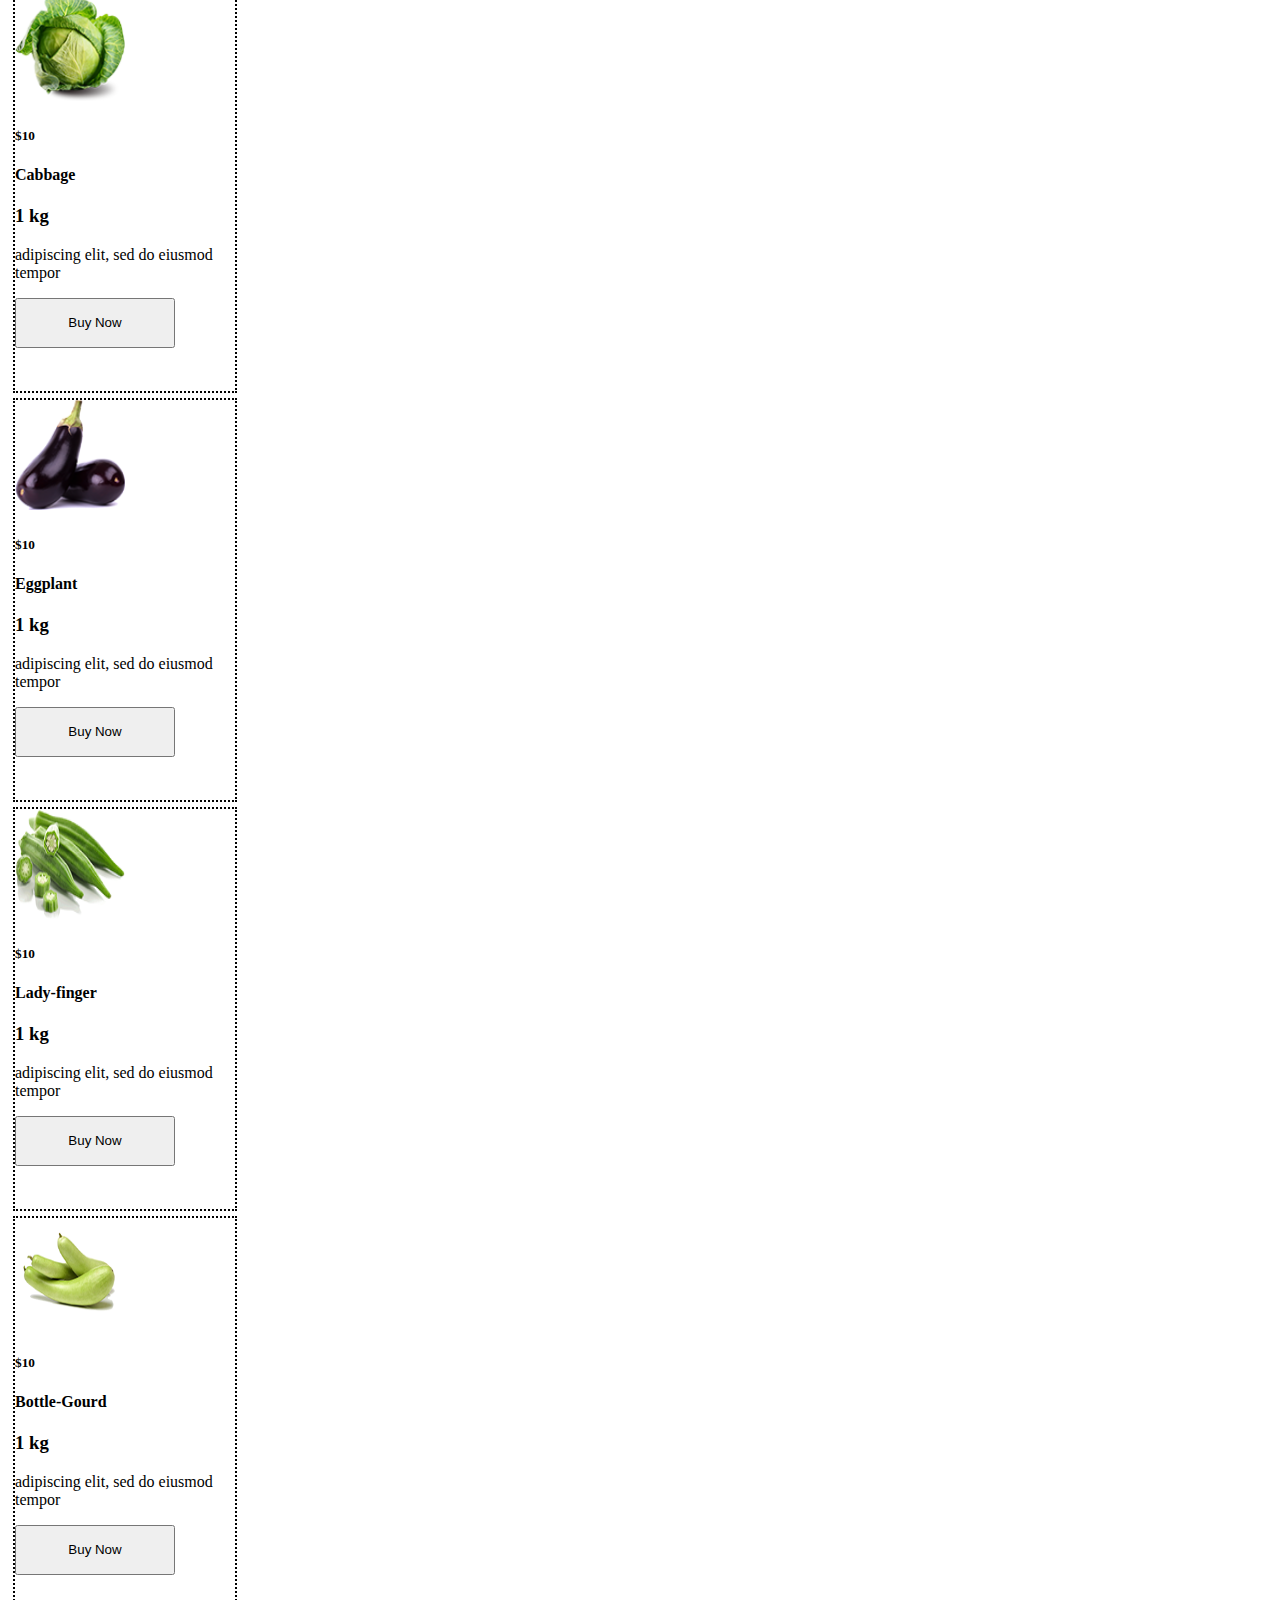
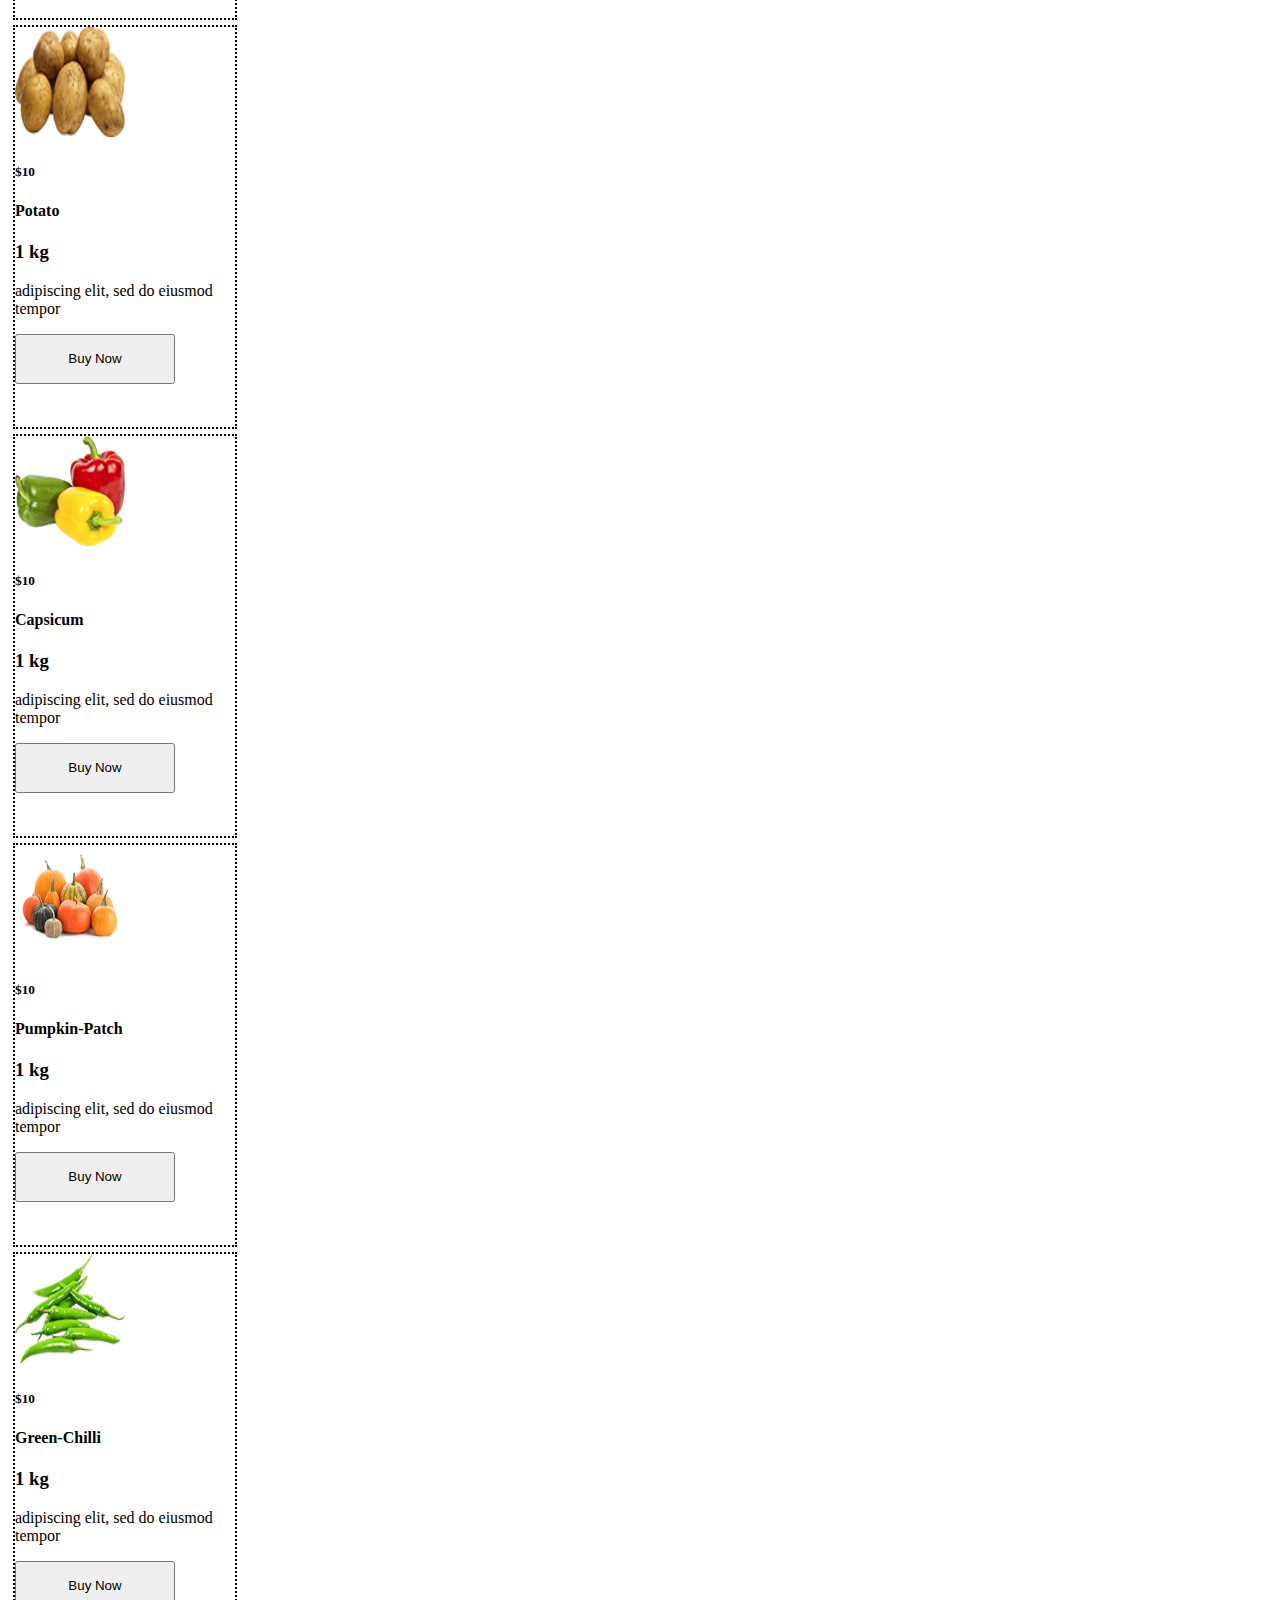
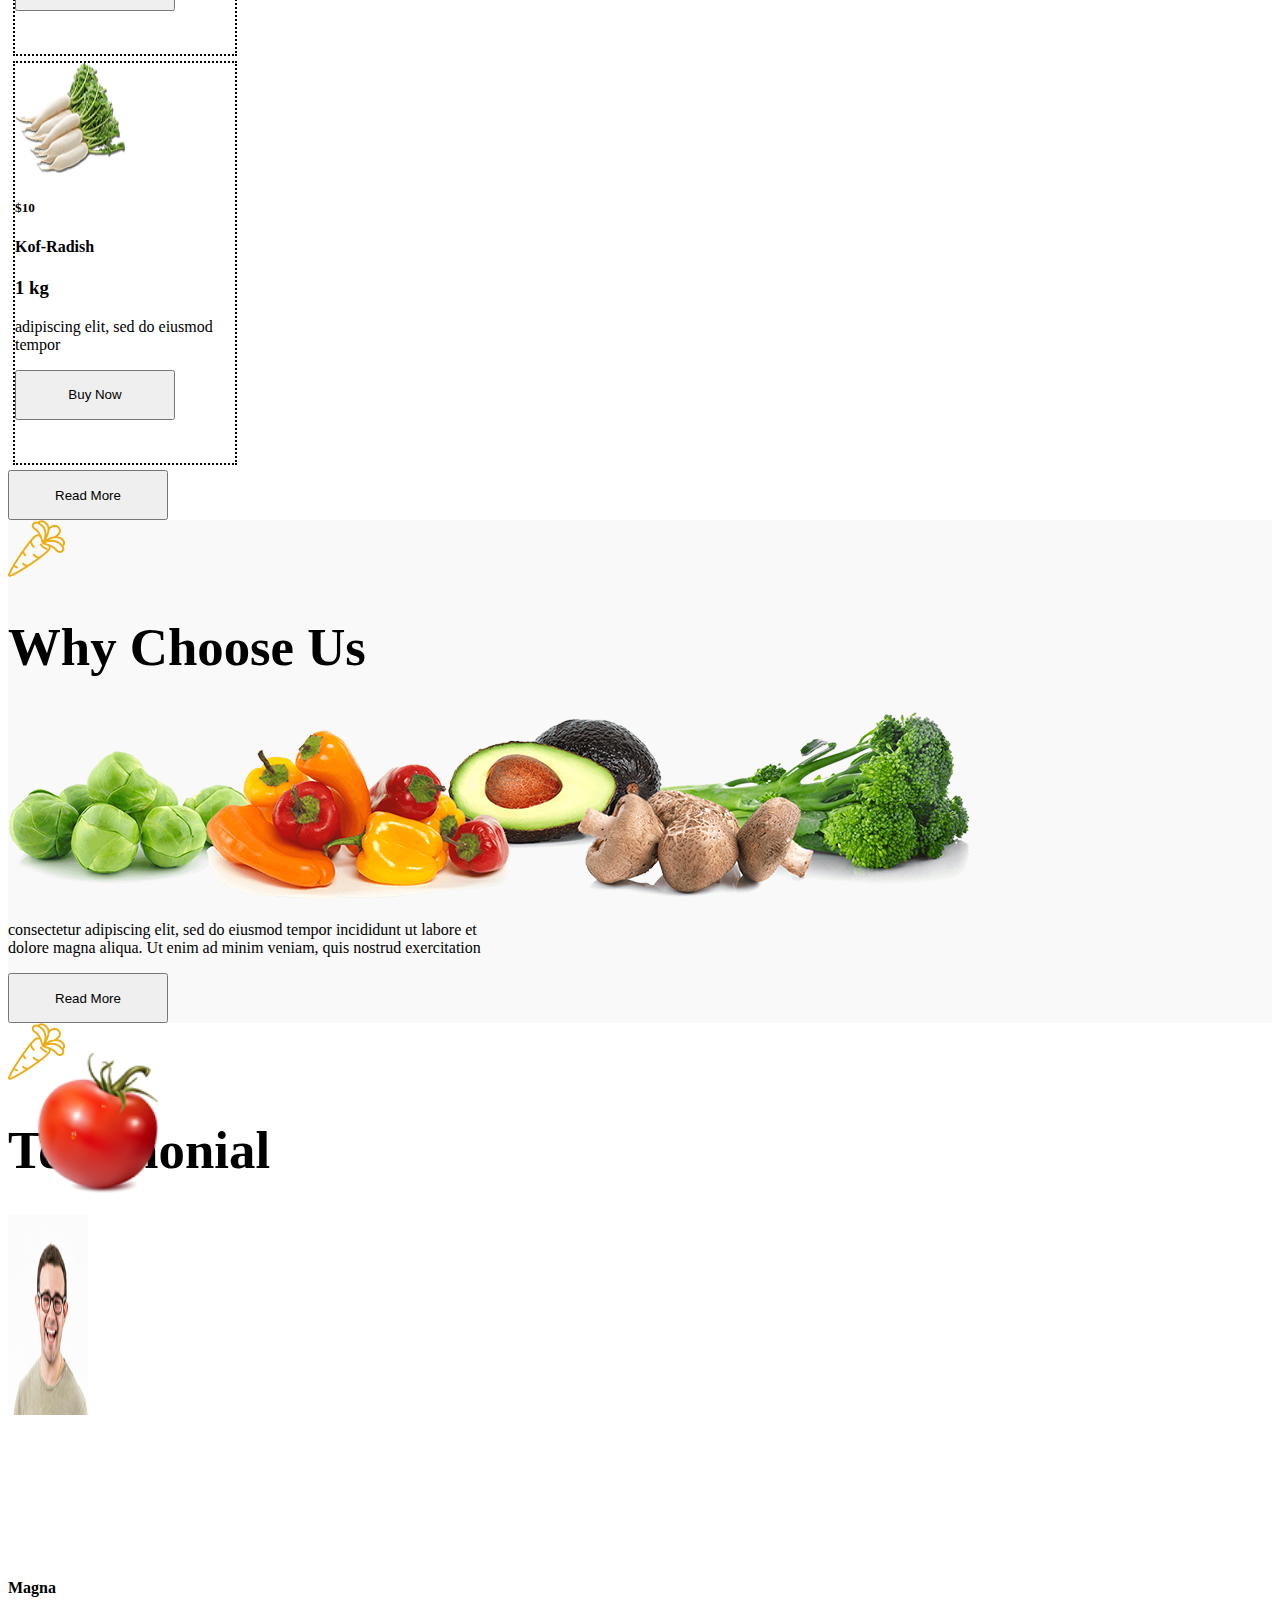
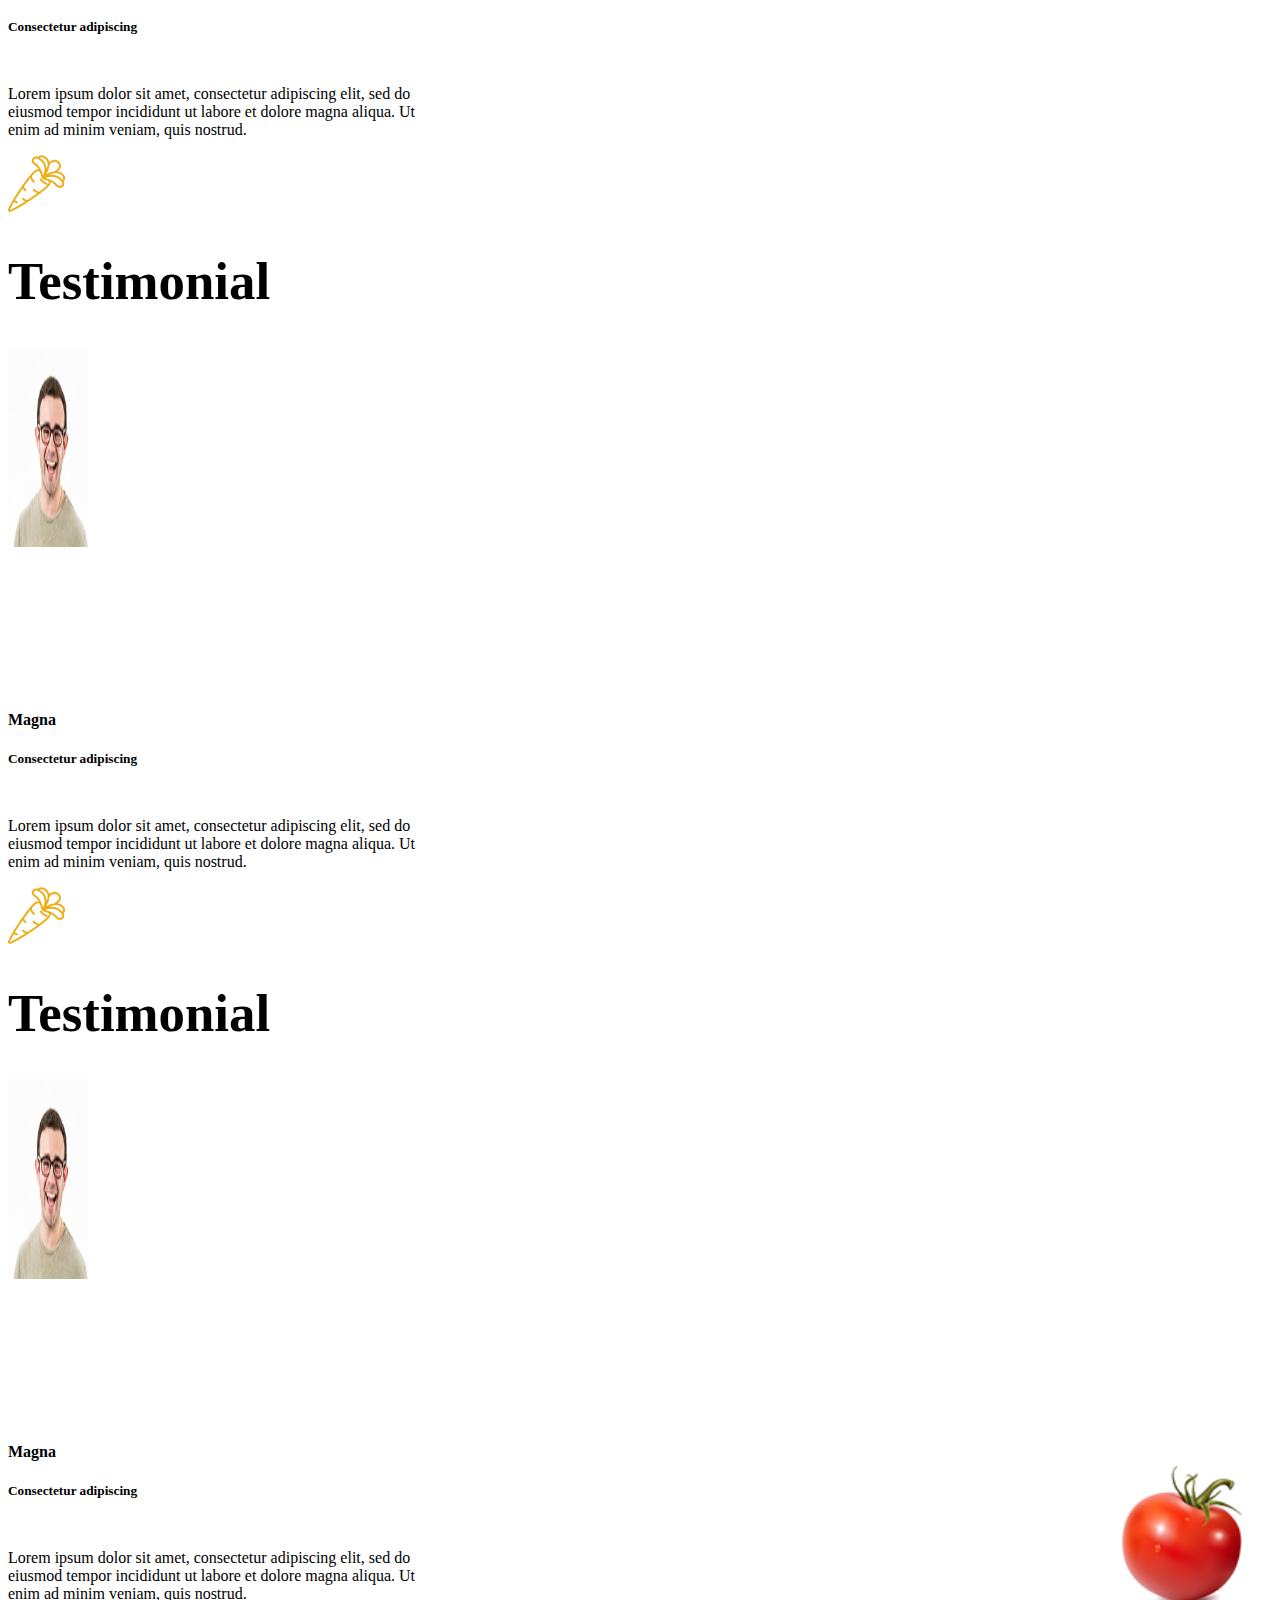
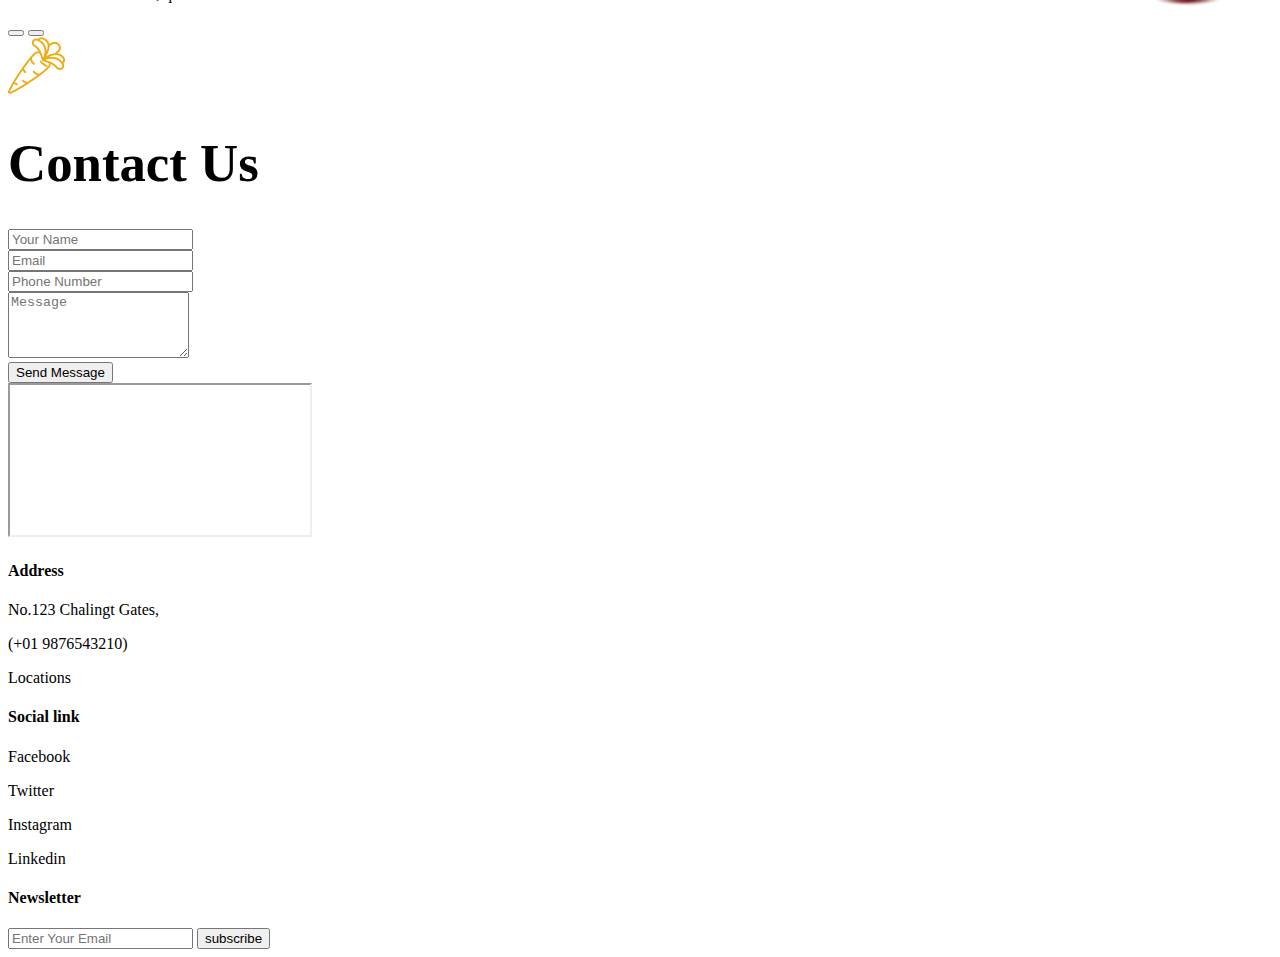
<file: veg.html>
<!DOCTYPE html>
<html lang="en">

<head>
    <meta charset="UTF-8">
    <meta name="viewport" content="width=device-width, initial-scale=1.0">
    <title>Document</title>
    <link href="https://cdn.jsdelivr.net/npm/bootstrap@5.3.8/dist/css/bootstrap.min.css" rel="stylesheet"
        integrity="sha384-sRIl4kxILFvY47J16cr9ZwB07vP4J8+LH7qKQnuqkuIAvNWLzeN8tE5YBujZqJLB" crossorigin="anonymous" />
    <link rel="stylesheet" href="/veg.css" />
</head>

<body>
     <nav class="navbar navbar-expand-lg bg-body-tertiary">
  <div class="container-fluid">
    <a class="navbar-brand" href="#">
        <img src="./assets/logo.png" alt="Bootstrap">
        </a>
    
    <button class="navbar-toggler ms-auto" type="button" data-bs-toggle="collapse" data-bs-target="#navbarSupportedContent" aria-controls="navbarSupportedContent" aria-expanded="false" aria-label="Toggle navigation">
      <span class="navbar-toggler-icon"></span>
    </button>

    <div class="collapse navbar-collapse" id="navbarSupportedContent">
      <ul class="navbar-nav me-auto mb-2 mb-lg-0 d-flex justify-content-end w-100">
        <li class="nav-item">
          <a class="nav-link active" aria-current="page" href="#">Home</a>
        </li>
        <li class="nav-item">
                        <a class="nav-link" href="#">SHOP</a>
                    </li>
                    <li class="nav-item">
                        <a class="nav-link" href="#">VEGETABLES</a>
                    </li>
                    <li class="nav-item">
                        <a class="nav-link" href="#">ABOUT</a>
                    </li>
                    <li class="nav-item">
                        <a class="nav-link" href="#">CONTACT US</a>
                    </li>
      </ul>
    </div>
  </div>
</nav>
    <div id="carouselExampleAutoplaying" class="carousel slide" data-bs-ride="carousel">
    <div class="carousel-inner">
      <div class="carousel-item active">
        <div class="container py-5">
          <div class="row align-items-center">
            <div class="col-md-6 text-center">
              <img src="./assets/pg1.png" class="img-fluid" alt="">
            </div>
            <div class="col-md-6">
              <h1 class="fw-bold heading">Vegetables</h1>
              <h1 class="fw-bold text-warning heading pt-2">Shop</h1>
              <p class="mb-4 p pt-5" style="max-width: 428px;">
                It is a long established fact that a reader will be distracted by the readable content
                of a page when looking at its layout. The point of using Lorem
              </p>
              <div class="d-flex gap-2  pt-4 ">
                <button class="btn btn-warning text-white rounded-0 width w-md-auto">Buy Now</button>
                <button class="btn btn-dark text-white btn-outline-warning border-0 rounded-0 width w-md-auto">Read
                  More</button>
              </div>
            </div>
          </div>
        </div>
      </div>
      <div class="carousel-item">
        <div class="container py-5">
          <div class="row align-items-center">
            <div class="col-md-6 text-center">
              <img src="./assets/pg1.png" class="img-fluid" alt="">
            </div>
            <div class="col-md-6">
              <h1 class="fw-bold heading">Vegetables</h1>
              <h1 class="fw-bold text-warning heading pt-2">Shop</h1>
              <p class="mb-4 p pt-5" style="max-width: 428px;">
                It is a long established fact that a reader will be distracted by the readable content
                of a page when looking at its layout. The point of using Lorem
              </p>
              <div class="d-flex gap-2  pt-4 ">
                <button class="btn btn-warning text-white rounded-0 width w-md-auto">Buy Now</button>
                <button class="btn btn-dark text-white btn-outline-warning border-0 rounded-0 width w-md-auto">Read
                  More</button>
              </div>
            </div>
          </div>
        </div>
      </div>
      <div class="carousel-item">
        <div class="container py-5">
          <div class="row align-items-center">
            <div class="col-md-6 text-center">
              <img src="./assets/pg1.png" class="d-block w-100 img-fluid" alt="">
            </div>
            <div class="col-md-6">
              <h1 class="fw-bold heading">Vegetables</h1>
              <h1 class="fw-bold text-warning heading pt-2">Shop</h1>
              <p class="mb-4 p pt-5" style="max-width: 428px;">
                It is a long established fact that a reader will be distracted by the readable content
                of a page when looking at its layout. The point of using Lorem
              </p>
              <div class="d-flex gap-2  pt-4 ">
                <button class="btn btn-warning text-white rounded-0 width w-md-auto">Buy Now</button>
                <button class="btn btn-dark text-white btn-outline-warning border-0 rounded-0 width w-md-auto">Read
                  More</button>
              </div>
            </div>
          </div>
        </div>
      </div>
      <button class="carousel-control-prev" type="button" data-bs-target="#carouselExampleAutoplaying"
        data-bs-slide="prev">
        <span class="carousel-control-prev-icon" aria-hidden="true"></span>
        <span class="visually-hidden">Previous</span>
      </button>
      <button class="carousel-control-next" type="button" data-bs-target="#carouselExampleAutoplaying"
        data-bs-slide="next">
        <span class="carousel-control-next-icon" aria-hidden="true"></span>
        <span class="visually-hidden">Next</span>
      </button>
    </div>
    <div class="container py-5">
      <div class="text-center">

        <div class="padding">
          <img src="./assets/pg2.png" alt="">
        </div>
        <h1 class=" fw-bold heading2">About Our Shop</h1>

        <div class="pt-5">
          <img src="./assets/pg3.png" alt=" " class="img-fluid">
        </div>
        <p class="mx-auto p-2" style="max-width: 500px;">
          It is a long established fact that a reader will be distracted by the readable content of a page when looking
          at
          its layout. The point of using Lorem</p>
        <div class="pt-4">
          <button type="button" class="btn btn-dark text-white btn-outline-warning border-0 rounded-0 width">Read
            More</button>
        </div>
      </div>
    </div>
  </div>
  <div class="text-center">
    <div class="pt-5">
      <img src="./assets/pg2.png" alt="">
    </div>

    <h1 class="fw-bold heading2 ">Our Vegetables</h1>
    <p>Reader will be distracted by the readable content of a</p>
    <div class="container py-5">
      <div class="row row-cols-2 row-cols-sm-3 row-cols-md-4 row-cols-lg-5 g-4">
        <div class="col">
          <div class="card h-100">
            <img src="./assets/tomato.png" class="card-img-top h img-fluid  mx-auto d-block pt-4" alt="">
            <div class="card-body">
              <h5 class="fw-bold">
                <span class="text-dark gp-0">$</span><span class="text-warning">10</span>
              </h5>
              <h4 class="card-title fw-bold">Tomato</h4>
              <h3 class="text-warning fw-bold">1 kg</h3>
              <p class="card-text">adipiscing elit, sed do eiusmod tempor</p>
              <button class="btn btn-dark text-white btn-outline-warning border-0 rounded-0 width w-md-auto">
                Buy Now</button>
            </div>
          </div>
        </div>
        <div class="col">
          <div class="card h-100">
            <img src="./assets/cabbage.png" class="card-img-top img-fluid product-img h mx-auto d-block pt-4" alt="">
            <div class="card-body">
              <h5 class="fw-bold">
                <span class="text-dark gp-0">$</span><span class="text-warning">10</span>
              </h5>
              <h4 class="card-title fw-bold">Cabbage</h4>
              <h3 class="text-warning fw-bold">1 kg</h3>
              <p class="card-text">adipiscing elit, sed do eiusmod tempor</p>
              <button class="btn btn-dark text-white btn-outline-warning border-0 rounded-0 width w-md-auto">
                Buy Now</button>
            </div>
          </div>
        </div>
        <div class="col">
          <div class="card h-100">
            <img src="./assets/eggplant.png" class="card-img-top img-fluid product-img h  mx-auto d-block pt-4"
              alt="...">
            <div class="card-body">
              <h5 class="fw-bold">
                <span class="text-dark gp-0">$</span><span class="text-warning">10</span>
              </h5>
              <h4 class="card-title fw-bold">Eggplant</h4>
              <h3 class="text-warning fw-bold">1 kg</h3>
              <p class="card-text">adipiscing elit, sed do eiusmod tempor</p>
              <button class="btn btn-dark text-white btn-outline-warning border-0 rounded-0 width w-md-auto">
                Buy Now</button>
            </div>
          </div>
        </div>
        <div class="col">
          <div class="card h-100">
            <img src="./assets/lady-finger.png" class="card-img-top img-fluid product-img h mx-auto d-block pt-4"
              alt="">
            <div class="card-body">
              <h5 class="fw-bold">
                <span class="text-dark gp-0">$</span><span class="text-warning">10</span>
              </h5>
              <h4 class="card-title fw-bold">Lady-finger</h4>
              <h3 class="text-warning fw-bold">1 kg</h3>
              <p class="card-text">adipiscing elit, sed do eiusmod tempor</p>
              <button class="btn btn-dark text-white btn-outline-warning border-0 rounded-0 width w-md-auto">
                Buy Now</button>
            </div>
          </div>
        </div>
        <div class="col ">
          <div class="card h-100">
            <img src="./assets/bootle-gourd.png" class="card-img-top img-fluid product-img h  mx-auto d-block pt-4"
              alt="...">
            <div class="card-body">
              <h5 class="fw-bold">
                <span class="text-dark gp-0">$</span><span class="text-warning">10</span>
              </h5>
              <h4 class="card-title fw-bold">Bottle-Gourd</h4>
              <h3 class="text-warning fw-bold">1 kg</h3>
              <p class="card-text">adipiscing elit, sed do eiusmod tempor</p>
              <button class="btn btn-dark text-white btn-outline-warning border-0 rounded-0 width w-md-auto">
                Buy Now</button>
            </div>
          </div>
        </div>
        <div class="col">
          <div class="card h-100">
            <img src="./assets/potato.png" class="card-img-top img-fluid product-img h mx-auto d-block pt-4" alt="">
            <div class="card-body">
              <h5 class="fw-bold">
                <span class="text-dark gp-0">$</span><span class="text-warning">10</span>
              </h5>
              <h4 class="card-title fw-bold">Potato</h4>
              <h3 class="text-warning fw-bold">1 kg</h3>
              <p class="card-text">adipiscing elit, sed do eiusmod tempor</p>
              <button class="btn btn-dark text-white btn-outline-warning border-0 rounded-0 width w-md-auto">
                Buy Now</button>
            </div>
          </div>
        </div>
        <div class="col">
          <div class="card h-100">
            <img src="./assets/capsicum.png" class="card-img-top img-fluid product-img h mx-auto d-block pt-4" alt="">
            <div class="card-body">
              <h5 class="fw-bold">
                <span class="text-dark gp-0">$</span><span class="text-warning">10</span>
              </h5>
              <h4 class="card-title fw-bold">Capsicum</h4>
              <h3 class="text-warning fw-bold">1 kg</h3>
              <p class="card-text">adipiscing elit, sed do eiusmod tempor</p>
              <button class="btn btn-dark text-white btn-outline-warning border-0 rounded-0 width w-md-auto">
                Buy Now</button>
            </div>
          </div>
        </div>
        <div class="col">
          <div class="card h-100">
            <img src="./assets/pumpkin-patch.png" class="card-img-top img-fluid product-img h  mx-auto d-block pt-3"
              alt="...">
            <div class="card-body">
              <h5 class="fw-bold">
                <span class="text-dark gp-0">$</span><span class="text-warning">10</span>
              </h5>
              <h4 class="card-title fw-bold">Pumpkin-Patch</h4>
              <h3 class="text-warning fw-bold">1 kg</h3>
              <p class="card-text">adipiscing elit, sed do eiusmod tempor</p>
              <button class="btn btn-dark text-white btn-outline-warning border-0 rounded-0 width w-md-auto">
                Buy Now</button>
            </div>
          </div>
        </div>
        <div class="col">
          <div class="card h-100">
            <img src="./assets/green chilli.png" class="card-img-top img-fluid h product-img mx-auto d-block pt-4"
              alt="">
            <div class="card-body">
              <h5 class="fw-bold">
                <span class="text-dark gp-0">$</span><span class="text-warning">10</span>
              </h5>
              <h4 class="card-title fw-bold">Green-Chilli</h4>
              <h3 class="text-warning fw-bold">1 kg</h3>
              <p class="card-text">adipiscing elit, sed do eiusmod tempor</p>
              <button class="btn btn-dark text-white btn-outline-warning border-0 rounded-0 width w-md-auto">
                Buy Now</button>
            </div>
          </div>
        </div>
        <div class="col">
          <div class="card h-100">
            <img src="./assets/kof-radish.png" class="card-img-top img-fluid h product-img mx-auto d-block pt-4"
              alt="...">
            <div class="card-body">
              <h5 class="fw-bold">
                <span class="text-dark gp-0">$</span><span class="text-warning">10</span>
              </h5>
              <h4 class="card-title fw-bold">Kof-Radish</h4>
              <h3 class="text-warning fw-bold">1 kg</h3>
              <p class="card-text">adipiscing elit, sed do eiusmod tempor</p>
              <button class="btn btn-dark text-white btn-outline-warning border-0 rounded-0 width w-md-auto ">
                Buy Now</button>
            </div>
          </div>
        </div>
      </div>
      <button class="btn btn-dark text-white btn-outline-warning border-0 rounded-0 width w-md-auto mt-5 pb-5 ">
        Read More</button>
    </div>
    <div class=" py-5 color">
      <div class="text-center ">

        <div class="pt-5">
          <img src="./assets/pg2.png" alt="">
        </div>

        <h1 class="fw-bold heading2">Why Choose Us</h1>

        <div class="pt-5">
          <img src="./assets/pg-4.png" alt="" class="img-fluid">
        </div>

        <div>
          <p class="mx-auto p-2" style="max-width: 500px;">consectetur adipiscing elit, sed do eiusmod tempor
            incididunt ut labore et dolore magna aliqua. Ut enim ad minim veniam, quis nostrud exercitation</p>
        </div>

        <div class="pt-4">
          <button type="button" class="btn btn-dark text-white btn-outline-warning border-0 rounded-0 width">Read
            More</button>
        </div>

      </div>
    </div>
    <div class="testimonial-section py-5">
  <img src="./assets/tomato.png" class="top-left-tomato" alt="">

  <div id="carouselTestimonial" class="carousel slide" data-bs-ride="carousel">
    <div class="carousel-inner">

      <div class="carousel-item active">
        <div class="container py-5 text-center">
          <img src="./assets/pg2.png" class="img-fluid mb-5" alt="">
          <h1 class="heading2 text-center mb-5">Testimonial</h1>

          <div class="row justify-content-center">
            <div class="col-lg-5">
              <div class="row align-items-start">
                <div class="col-md-3 text-center">
                  <img src="./assets/pg-5.png" class="profile-img img-fluid mx-auto d-block mb-3 mt-5" alt="Profile">
                </div>
                <div class="col-md-9">
                  <h4 class="fw-bold mb-3 margin-top">Magna</h4>
                  <h5 class="text-warning mb-4">Consectetur adipiscing</h5>
                  <p class="margin-top1" style="max-width: 428px;">
                    Lorem ipsum dolor sit amet, consectetur adipiscing elit, sed do eiusmod tempor incididunt ut labore
                    et dolore magna aliqua. Ut enim ad minim veniam, quis nostrud.
                  </p>
                </div>
              </div>
            </div>
          </div>

        </div>
      </div>

      <div class="carousel-item">
        <div class="container py-5 text-center">
          <img src="./assets/pg2.png" class="img-fluid mb-5" alt="">
          <h1 class="heading2 text-center mb-5">Testimonial</h1>

          <div class="row justify-content-center">
            <div class="col-lg-5">
              <div class="row align-items-start">
                <div class="col-md-3 text-center">
                  <img src="./assets/pg-5.png" class="profile-img img-fluid mx-auto d-block mb-3 mt-5" alt="Profile">
                </div>
                <div class="col-md-9">
                  <h4 class="fw-bold mb-3 margin-top">Magna</h4>
                  <h5 class="text-warning mb-4">Consectetur adipiscing</h5>
                  <p class="margin-top1" style="max-width: 428px;">
                    Lorem ipsum dolor sit amet, consectetur adipiscing elit, sed do eiusmod tempor incididunt ut labore
                    et dolore magna aliqua. Ut enim ad minim veniam, quis nostrud.
                  </p>
                </div>
              </div>
            </div>
          </div>

        </div>
      </div>

      <div class="carousel-item">
        <div class="container py-5 text-center">
          <img src="./assets/pg2.png" class="img-fluid mb-5" alt="">
          <h1 class="heading2 text-center mb-5">Testimonial</h1>

          <div class="row justify-content-center">
            <div class="col-lg-5">
              <div class="row align-items-start">
                <div class="col-md-3 text-center">
                  <img src="./assets/pg-5.png" class="profile-img img-fluid mx-auto d-block mb-3 mt-5" alt="Profile">
                </div>
                <div class="col-md-9">
                  <h4 class="fw-bold mb-3 margin-top">Magna</h4>
                  <h5 class="text-warning mb-4">Consectetur adipiscing</h5>
                  <p class="margin-top1" style="max-width: 428px;">
                    Lorem ipsum dolor sit amet, consectetur adipiscing elit, sed do eiusmod tempor incididunt ut labore
                    et dolore magna aliqua. Ut enim ad minim veniam, quis nostrud.
                  </p>
                </div>
              </div>
            </div>
          </div>

        </div>
      </div>

    </div>

    <button class="carousel-control-prev" type="button" data-bs-target="#carouselTestimonial" data-bs-slide="prev">
      <span class="carousel-control-prev-icon"></span>
    </button>
    <button class="carousel-control-next" type="button" data-bs-target="#carouselTestimonial" data-bs-slide="next">
      <span class="carousel-control-next-icon"></span>
    </button>
  </div>

 
  <img src="./assets/tomato.png" class="bottom-right-tomato" alt="">


</div>
<div class="pt-5">
      <img src="./assets/pg2.png" alt="">
    </div>
  <h1 class="fw-bold heading2 ">Contact Us</h1>
  <section class="py-5">
  <div class="container">
    <div class="row g-4 align-items-center">

      <!-- Contact Form -->
      <div class="col-lg-6">
        <form class="p-4 bg-light rounded shadow-sm">
          <div class="mb-3">
            <input type="text" class="form-control" placeholder="Your Name" required>
          </div>
          <div class="mb-3">
            <input type="email" class="form-control" placeholder="Email" required>
          </div>
          <div class="mb-3">
            <input type="tel" class="form-control" placeholder="Phone Number" required>
          </div>
          <div class="mb-3">
            <textarea class="form-control" rows="4" placeholder="Message"></textarea>
          </div>
          <button type="submit" class="btn btn-warning text-white px-4 rounded-pill">
            Send Message
          </button>
        </form>
      </div>

      <!-- Map -->
      <div class="col-lg-6">
        <div class="ratio ratio-16x9 rounded shadow overflow-hidden">
          <iframe
            src="https://www.google.com/maps?q=Hyderabad,India&output=embed"
            loading="lazy"
            referrerpolicy="no-referrer-when-downgrade">
          </iframe>
        </div>
      </div>

    </div>
  </div>
</section>

<footer class="bg-dark text-white py-5">
  <div class="container">
    <div class="row g-4">

      <!-- Address -->
      <div class="col-md-4">
        <h4 class="mb-3">Address</h4>
        <p class="mb-2"><i class="fa-solid fa-location-dot me-2"></i> No.123 Chalingt Gates,</p>
        <p class="mb-2"><i class="fa-solid fa-phone me-2"></i> (+01 9876543210)</p>
        <p class="mb-0"><i class="fa-solid fa-envelope me-2"></i> Locations</p>
      </div>

      <!-- Social Links -->
      <div class="col-md-4">
        <h4 class="mb-3">Social link</h4>
        <p class="mb-2"><i class="fa-brands fa-facebook-f me-2"></i> Facebook</p>
        <p class="mb-2"><i class="fa-brands fa-twitter me-2"></i> Twitter</p>
        <p class="mb-2"><i class="fa-brands fa-instagram me-2"></i> Instagram</p>
        <p class="mb-0"><i class="fa-brands fa-linkedin-in me-2"></i> Linkedin</p>
      </div>

      <!-- Newsletter -->
      <div class="col-md-4">
        <h4 class="mb-3">Newsletter</h4>
        <input type="email" class="form-control mb-3" placeholder="Enter Your Email">
        <button class="btn btn-warning text-white rounded-pill px-4">subscribe</button>
      </div>

    </div>
  </div>
</footer>

<!-- <footer class="bg-dark text-light pt-5 pb-3">
  <div class="container">
    <div class="row g-4">

  
      <div class="col-md-3">
        <h5 class="fw-bold mb-3">Contact Us</h5>
        <p class="mb-1">123 Main Street</p>
        <p class="mb-1">Hyderabad, India</p>
        <p class="mb-1">Email: info@example.com</p>
        <p class="mb-1">Phone: +91 98765 43210</p>
      </div>

      <div class="col-md-3">
        <h5 class="fw-bold mb-3">Follow Us</h5>
        <a href="#" class="text-light me-3"><i class="fab fa-facebook-f"></i></a>
        <a href="#" class="text-light me-3"><i class="fab fa-instagram"></i></a>
        <a href="#" class="text-light me-3"><i class="fab fa-twitter"></i></a>
        <a href="#" class="text-light"><i class="fab fa-linkedin-in"></i></a>
      </div>

     
      <div class="col-md-3">
        <h5 class="fw-bold mb-3">Location</h5>
        <p>Find us on Google Maps</p>
        <a href="https://maps.google.com" target="_blank" class="btn btn-outline-light btn-sm">
          View Map
        </a>
      </div>

      <div class="col-md-3">
        <h5 class="fw-bold mb-3">Newsletter</h5>
        <p>Subscribe to get latest updates</p>
        <div class="input-group">
          <input type="email" class="form-control" placeholder="Enter your email">
          <button class="btn btn-warning">Subscribe</button>
        </div>
      </div>

    </div>

    <hr class="border-secondary mt-4">

    <div class="text-center">
      <p class="mb-0">© 2026 Your Company Name. All Rights Reserved.</p>
    </div>
  </div>
</footer>  -->


        <script src="https://cdn.jsdelivr.net/npm/bootstrap@5.3.8/dist/js/bootstrap.bundle.min.js"
            integrity="sha384-FKyoEForCGlyvwx9Hj09JcYn3nv7wiPVlz7YYwJrWVcXK/BmnVDxM+D2scQbITxI"
            crossorigin="anonymous"></script>
</body>

</html>
</file>
<file: style.css>
.width{
    width: 160px;
    height: 50px;
}

.heading{
    font-size: 4.5rem;
}
.p{
    font-size: 1.1rem;
}


.heading2{
    font-size: 3.3rem;
}

/* .gap{
    display: grid;
    row-gap: 100px;

} */
.padding{
    padding-top: 150px;
}
.card{
    border-top: 2px dotted black;
    border-left: 2px dotted black;
    border-right: 2px dotted black;
    border-bottom: 2px dotted black ;
    margin: 5px;
    height: 400px;
    width: 220px;
}
.product-img{
    width: 150px;
}
.h{
    height:110px;
    width: 110px;
}
.box{
    width: 100%;
    height: 100%;
}
.color{
    background-color: #f9f9f9;
    width: 100%;
}
.img{
    width: 200px;
    height: 200px;
    margin-left: 350px;
    margin-top: 100px;
}
.img-p{
    margin: 0px;
}
.img-pp{
    bottom: 100px;
}
.mar{
    margin-left: 500px;
    margin-top: 50px;
    
}
.img-car{
    margin-bottom: 0px;
}

.top-left-tomato {
    position: absolute;
    top: 40px;
    left: 40px;
}
.bottom-right-tomato {
    position: absolute;
    bottom: 40px;
    right: 40px;
}
.heading2 {
    font-size: 3.3rem;
    font-weight: bold;
}
.profile-img{
    width: 200px;
    height: 200px;
}
.margin-top{
    margin-top: 160px;
    margin-right: 0px;
}
.margin-top1{
    margin-top: 50px;
}
.gap{
    display: flex;
    margin-left: 30px;
}
.img{
    width: 5000px;
}
.width {
      width: 160px;
      height: 50px;
    }

    .heading {
      font-size: 4.5rem;
    }

    .p {
      font-size: 1.1rem;
    }

    .heading2 {
      font-size: 3.3rem;
      font-weight: bold;
    }

    .padding {
      padding-top: 150px;
    }

    .card {
      border: 2px dotted black;
      margin: 5px;
      height: 400px;
      width: 220px;
    }

    .product-img {
      width: 150px;
    }

    .h {
      height: 110px;
      width: 110px;
    }

    .color {
      background-color: #f9f9f9;
      width: 100%;
    }

    .profile-img {
      width: 200px;
      height: 200px;
    }

    .margin-top {
      margin-top: 160px;
    }

    .margin-top1 {
      margin-top: 50px;
    }

    .gap {
      display: flex;
      margin-left: 30px;
    }

    .testimonial-section {
      position: relative;
      overflow: hidden;
    }

    .top-left-tomato {
      position: absolute;
      top: 30px;
      left: 30px;
      width: 120px;
      z-index: 5;
    }

    .bottom-right-tomato {
      position: absolute;
      bottom: 30px;
      right: 30px;
      width: 120px;
      z-index: 5;
    }

    @media (max-width: 576px) {
      .top-left-tomato,
      .bottom-right-tomato {
        width: 60px;
      }
    }

    .profile-img {
      width: 80px;
    }
</file>
<file: veg.css>
.width{
    width: 160px;
    height: 50px;
}

.heading{
    font-size: 4.5rem;
}
.p{
    font-size: 1.1rem;
}


.heading2{
    font-size: 3.3rem;
}

/* .gap{
    display: grid;
    row-gap: 100px;

} */
.padding{
    padding-top: 150px;
}
.card{
    border-top: 2px dotted black;
    border-left: 2px dotted black;
    border-right: 2px dotted black;
    border-bottom: 2px dotted black ;
    margin: 5px;
    height: 400px;
    width: 220px;
}
.product-img{
    width: 150px;
}
.h{
    height:110px;
    width: 110px;
}
.box{
    width: 100%;
    height: 100%;
}
.color{
    background-color: #f9f9f9;
    width: 100%;
}
.img{
    width: 200px;
    height: 200px;
    margin-left: 350px;
    margin-top: 100px;
}
.img-p{
    margin: 0px;
}
.img-pp{
    bottom: 100px;
}
.mar{
    margin-left: 500px;
    margin-top: 50px;
    
}
.img-car{
    margin-bottom: 0px;
}

.top-left-tomato {
    position: absolute;
    top: 40px;
    left: 40px;
}
.bottom-right-tomato {
    position: absolute;
    bottom: 40px;
    right: 40px;
}
.heading2 {
    font-size: 3.3rem;
    font-weight: bold;
}
.profile-img{
    width: 200px;
    height: 200px;
}
.margin-top{
    margin-top: 160px;
    margin-right: 0px;
}
.margin-top1{
    margin-top: 50px;
}
.gap{
    display: flex;
    margin-left: 30px;
}
.img{
    width: 5000px;
}
.width {
      width: 160px;
      height: 50px;
    }

    .heading {
      font-size: 4.5rem;
    }

    .p {
      font-size: 1.1rem;
    }

    .heading2 {
      font-size: 3.3rem;
      font-weight: bold;
    }

    .padding {
      padding-top: 150px;
    }

    .card {
      border: 2px dotted black;
      margin: 5px;
      height: 400px;
      width: 220px;
    }

    .product-img {
      width: 150px;
    }

    .h {
      height: 110px;
      width: 110px;
    }

    .color {
      background-color: #f9f9f9;
      width: 100%;
    }

    .profile-img {
      width: 200px;
      height: 200px;
    }

    .margin-top {
      margin-top: 160px;
    }

    .margin-top1 {
      margin-top: 50px;
    }

    .gap {
      display: flex;
      margin-left: 30px;
    }

    .testimonial-section {
      position: relative;
      overflow: hidden;
    }

    .top-left-tomato {
      position: absolute;
      top: 30px;
      left: 30px;
      width: 120px;
      z-index: 5;
    }

    .bottom-right-tomato {
      position: absolute;
      bottom: 30px;
      right: 30px;
      width: 120px;
      z-index: 5;
    }

    @media (max-width: 576px) {
      .top-left-tomato,
      .bottom-right-tomato {
        width: 60px;
      }
    }

    .profile-img {
      width: 80px;
    }
</file>
